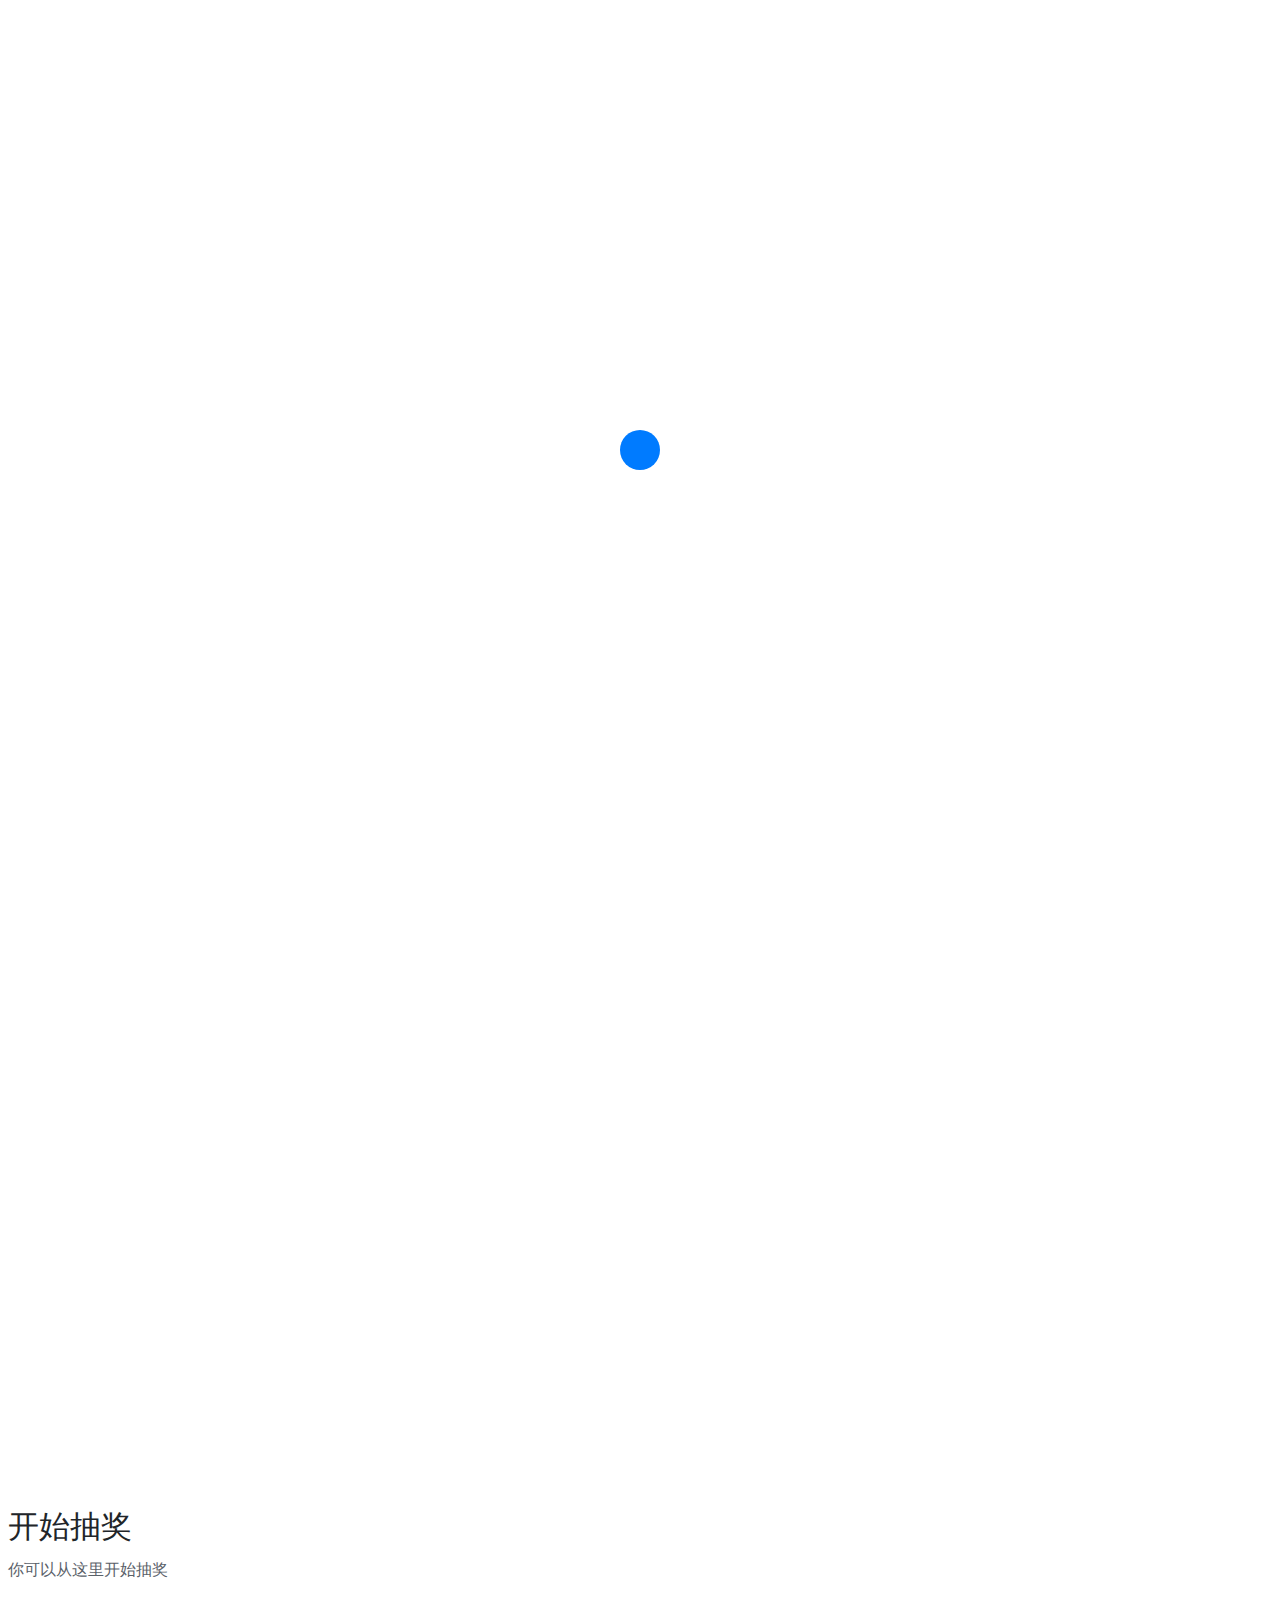
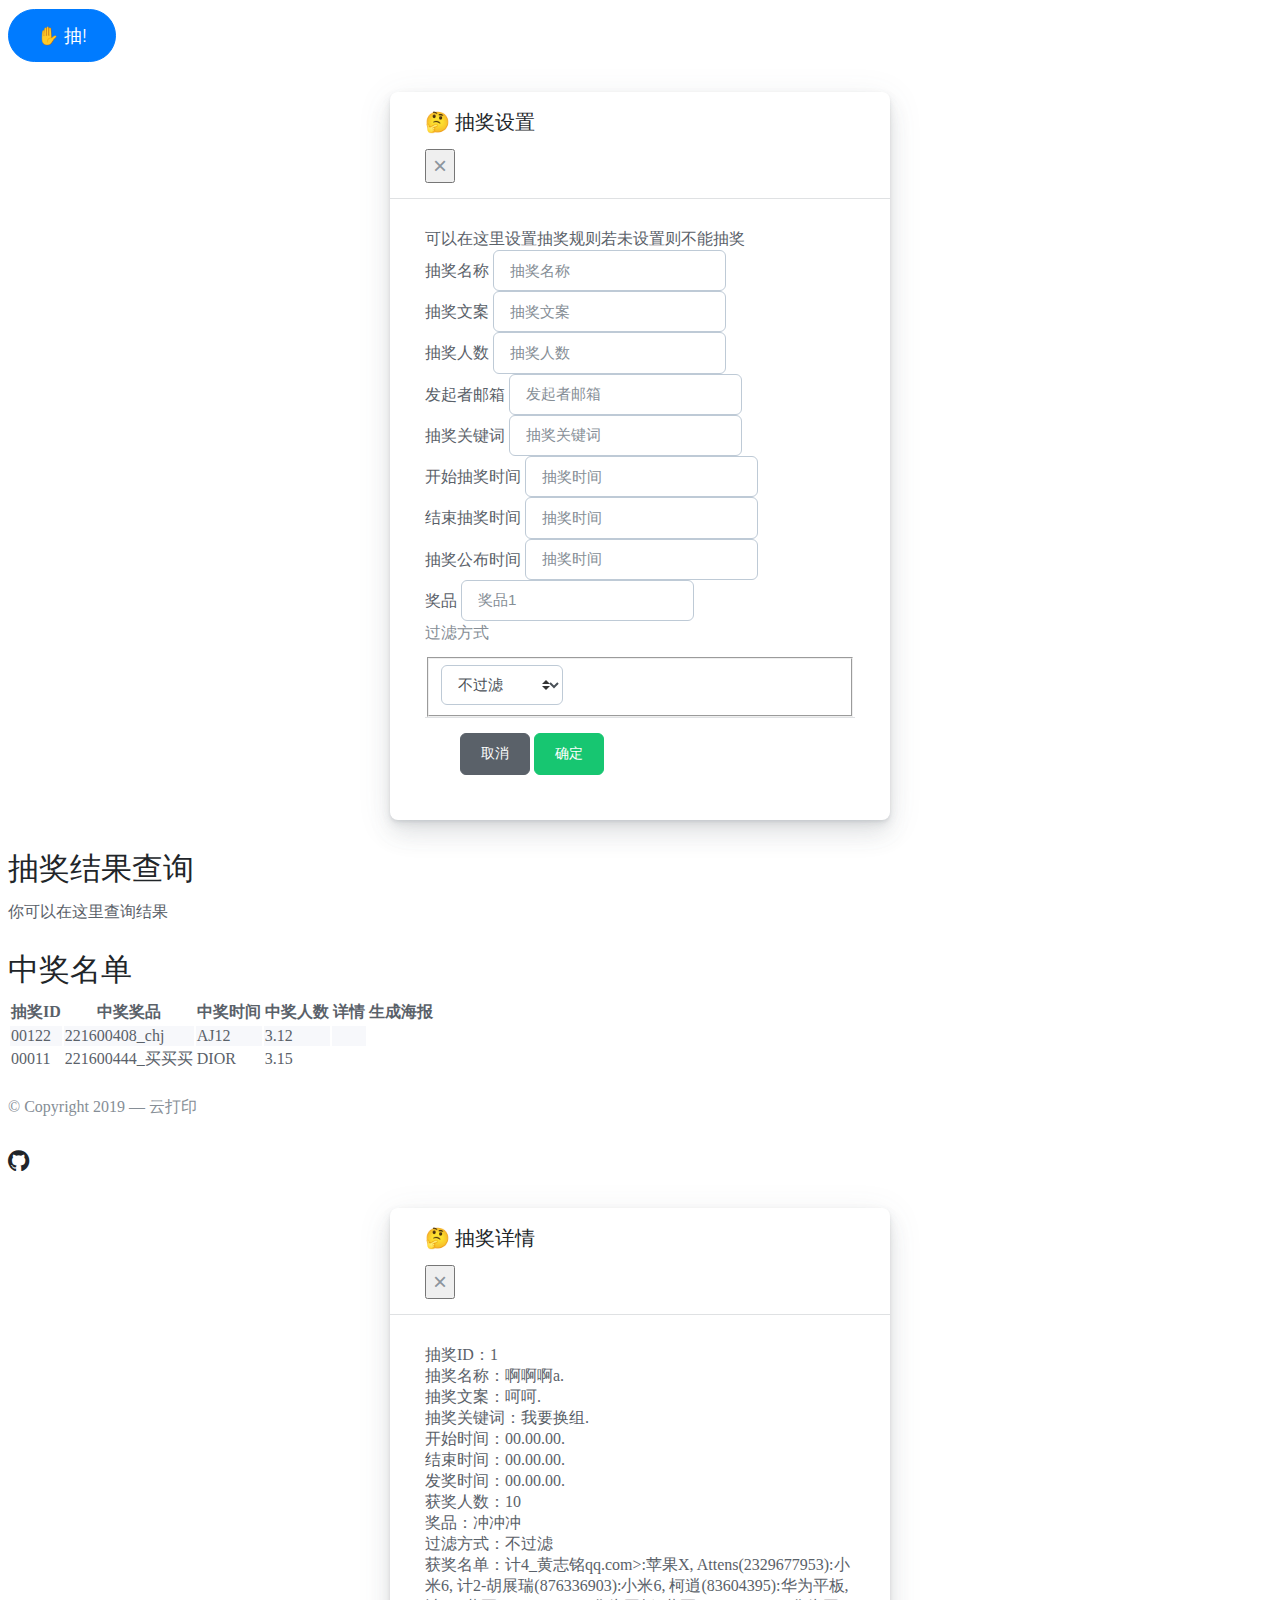
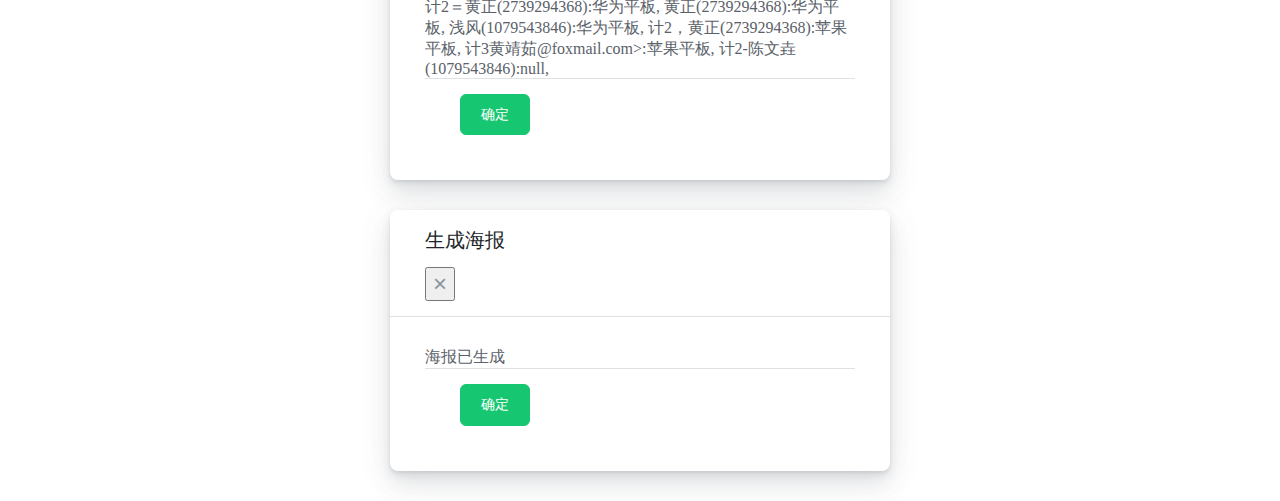
<file: web_core/index1.html>
<!doctype html>
<html class="no-js" lang="en">

<head>
    <meta charset="utf-8">
    <meta http-equiv="x-ua-compatible" content="ie=edge">
    <title>三天之内抽了你</title>
    <meta name="description" content="Elegant UI Toolkit for Professional Web Creatives Based on Bootstrap 4">
    <meta name="viewport" content="width=device-width, initial-scale=1">
    <link rel="stylesheet" href="https://maxcdn.bootstrapcdn.com/bootstrap/4.0.0-beta/css/bootstrap.min.css" integrity="sha384-/Y6pD6FV/Vv2HJnA6t+vslU6fwYXjCFtcEpHbNJ0lyAFsXTsjBbfaDjzALeQsN6M" crossorigin="anonymous">
    <link rel="stylesheet" href="https://maxcdn.bootstrapcdn.com/font-awesome/4.7.0/css/font-awesome.min.css">
    <link rel="stylesheet" href="css/shards.min.css">
    <link rel="stylesheet" href="css/shards-demo.css?v=1.1.0">

</head>

<body>
<div class="loader"><div class="page-loader"></div></div>

<!-- Floating Shards -->
<img src="images/demo/shard-1-5x-3.png" alt="Shard" class="shard">

<!-- Welcome Section -->
<div class="welcome d-flex justify-content-center flex-column">
    <div class="inner-wrapper mt-auto mb-auto">
        <h1 class="slide-in">在线抽奖</h1>
        <p class="slide-in">zai line snap adanvatge</p>
        <div class="action-links slide-in">
          <a href="#" data-scroll-to="#modals" id="scroll-to-content" class="btn btn-primary btn-pill align-self-center mr-2"><i class="fa fa-angellist mr-1"></i> 8说了，开抽</a>
          <!--<a href="#" data-scroll-to="#introduction" id="scroll-to-content" class="btn btn-outline-light btn-pill align-self-center">Learn More</a>-->
        </div>
    </div>
    <div class="product-by">
        <a href="#" target="_blank">
            <p>power BY</p>
            <p>云打印</p>
        </a>
    </div>
</div>


<div style="height: 600px"></div>
        <!-- Modals -->
        <div id="modals" class="container">
            <div class="section-title col-lg-8 col-md-10 ml-auto mr-auto">
                <h3 class="mb-4">开始抽奖</h3>
                <p>你可以从这里开始抽奖</p>
            </div>

            <div class="mb-5">
                <!-- Trigger -->
                <button type="button" class="btn btn-primary btn-pill btn-lg d-table ml-auto mr-auto" data-toggle="modal" data-target="#exampleModal">
                    ✋ 抽!
                </button>

                <!-- Modal Body -->
                <div class="modal fade" id="exampleModal" tabindex="-1" role="dialog" aria-labelledby="exampleModalLabel" aria-hidden="true">
                    <div class="modal-dialog" role="document">
                        <div class="modal-content">
                            <div class="modal-header">
                                <h5 class="modal-title" id="exampleModalLabel">🤔 抽奖设置</h5>
                                <button type="button" class="close" data-dismiss="modal" aria-label="Close">
                                    <span aria-hidden="true">&times;</span>
                                </button>
                            </div>
                            <div class="modal-body">
                                可以在这里设置抽奖规则<strong>若未设置则不能抽奖</strong>
                                <div class="row">
                                    <div class="form-group col-md-6">
                                        <label for="name" class="col-form-label">抽奖名称</label>
                                        <input type="text" class="form-control" id="name" placeholder="抽奖名称">
                                    </div>
                                    <div class="form-group col-md-6">
                                        <label for="document" class="col-form-label">抽奖文案</label>
                                        <input type="text" class="form-control" id="document" placeholder="抽奖文案">
                                    </div>
                                    <div class="form-group col-md-6">
                                        <label for="winnerNum" class="col-form-label">抽奖人数</label>
                                        <input type="text" class="form-control" id="winnerNum" placeholder="抽奖人数">
                                    </div>
                                    <div class="form-group col-md-6">
                                        <label for="email" class="col-form-label">发起者邮箱</label>
                                        <input type="email" class="form-control" id="email" placeholder="发起者邮箱">
                                    </div>
                                    <div class="form-group col-md-6">
                                        <label for="keyWord" class="col-form-label">抽奖关键词</label>
                                        <input type="text" class="form-control" id="keyWord" placeholder="抽奖关键词">
                                    </div>
                                    <div class="form-group col-md-6">
                                        <label for="startTime" class="col-form-label">开始抽奖时间</label>
                                        <input type="text" class="form-control" id="startTime" placeholder="抽奖时间">

                                    </div>
                                    <div class="form-group col-md-6">
                                        <label for="endTime" class="col-form-label">结束抽奖时间</label>
                                        <input type="text" class="form-control" id="endTime" placeholder="抽奖时间">
                                    </div>
                                    <div class="form-group col-md-6">
                                        <label for="resultTime" class="col-form-label">抽奖公布时间</label>
                                        <input type="text" class="form-control" id="resultTime" placeholder="抽奖时间">
                                    </div>
                                    <div class="form-group col-md-8">
                                        <label for="award" class="col-form-label">奖品</label>
                                        <input type="text" class="form-control" id="award" placeholder="奖品1">
                                    </div>

                                    <div class="col-md-6 pl-0 custom-dropdown-example">
                                        <h6 class="text-muted mb-3">过滤方式</h6>
                                        <fieldset>
                                            <select class="custom-select w-100" required id="filterType">
                                                <option value="1">不过滤</option>
                                                <option value="2">普通过滤</option>
                                                <option value="3">深度过滤</option>
                                            </select>
                                        </fieldset>
                                    </div>
                            </div>
                            <div class="modal-footer">
                                <button type="button" class="btn btn-secondary" data-dismiss="modal">取消</button>
                                <button type="button" class="btn btn-success" data-dismiss="modal" id="draw" onclick="draw()">确定</button>
                            </div>
                        </div>
                    </div>
                </div>
            </div>
        </div>



        <!-- Typography -->
        <div id="typography" class="container mb-5">
            <div class="section-title col-lg-8 col-md-10 ml-auto mr-auto">
                <h3 class="mb-4">抽奖结果查询</h3>
                <p>你可以在这里查询结果</p>
            </div>
            <!--<div class="row">-->
                <!--<div class="form-group col-md-6">-->
                    <!--<input type="text" class="form-control" id="id" placeholder="抽奖ID">-->
                    <!--<button>查询</button>-->
                <!--</div>-->
            <div class="example col-md-10 ml-auto mr-auto">
                <h3>中奖名单</h3>
                <table class="table table-striped table-responsive ">
                    <thead>
                    <tr>
                        <th>抽奖ID</th>
                        <th>中奖奖品</th>
                        <th>中奖时间</th>
                        <th>中奖人数</th>
                        <th>详情</th>
                        <th>生成海报</th>
                    </tr>
                    </thead>
                    <tbody id="caxun">
                    <tr>
                        <td>00122</td>
                        <td>
                           221600408_chj
                        </td>
                        <td>AJ12</td>
                        <td>3.12</td>
                        <td></td>
                    </tr>
                    <tr>
                        <td>00011</td>
                        <td>
                            221600444_买买买
                        </td>
                        <td>DIOR</td>
                        <td>3.15</td>
                        <td></td>
                    </tr>

                    </tbody>
                </table>

            </div>
        </div>



    <footer class="main-footer py-5">
        <p class="text-muted text-center small p-0 mb-4">&copy; Copyright 2019 — 云打印</p>
        <div class="social d-table ml-auto mr-auto">

            <a class="github mx-3 h4" href="https://github.com/xiaoshabi2/live-project" target="_blank">
                <i class="fa fa-github"></i>
                <span class="sr-only">View our GitHub Profile</span>
            </a>
        </div>
    </footer>
</div>

<!-- JavaScript -->

        </div>
    </div>

<!-- muban -->

<div class="modal fade" id="exampleModal1" tabindex="-1" role="dialog" aria-labelledby="exampleModalLabel" aria-hidden="true">
    <div class="modal-dialog" role="document">
        <div class="modal-content">
            <div class="modal-header">
                <h5 class="modal-title" id="exampleModalLabel1">🤔 抽奖详情</h5>
                <button type="button" class="close" data-dismiss="modal" aria-label="Close">
                    <span aria-hidden="true">&times;</span>
                </button>
            </div>
            <div class="modal-body" id="XQbrand">
                <strong>抽奖ID：</strong>1<br/>
                <strong>抽奖名称：</strong>啊啊啊a.<br/>
                <strong>抽奖文案：</strong>呵呵.<br/>
                <strong>抽奖关键词：</strong>我要换组.<br/>
                <strong>开始时间：</strong>00.00.00.<br/>
                <strong>结束时间：</strong>00.00.00.<br/>
                <strong>发奖时间：</strong>00.00.00.<br/>
                <strong>获奖人数：</strong>10<br/>
                <strong>奖品：</strong>冲冲冲<br/>
                <strong>过滤方式：</strong>不过滤<br/>
                <strong>获奖名单：</strong>计4_黄志铭qq.com>:苹果X, Attens(2329677953):小米6, 计2-胡展瑞(876336903):小米6, 柯逍(83604395):华为平板, 计2＝黄正(2739294368):华为平板, 黄正(2739294368):华为平板, 浅风(1079543846):华为平板, 计2，黄正(2739294368):苹果平板, 计3黄靖茹@foxmail.com>:苹果平板, 计2-陈文垚(1079543846):null, <br/>
                <div class="modal-footer">
                    <button type="button" class="btn btn-success" data-dismiss="modal" >确定</button>
                </div>
            </div>
        </div>
    </div>
</div>
<div class="modal fade" id="exampleModal2" tabindex="-1" role="dialog" aria-labelledby="exampleModalLabel" aria-hidden="true">
    <div class="modal-dialog" role="document">
        <div class="modal-content">
            <div class="modal-header">
                <h5 class="modal-title" id="exampleModalLabel2">生成海报</h5>
                <button type="button" class="close" data-dismiss="modal" aria-label="Close">
                    <span aria-hidden="true">&times;</span>
                </button>
            </div>
            <div class="modal-body" >
                <strong>海报已生成</strong>
                <div class="modal-footer">
                    <button type="button" class="btn btn-success" data-dismiss="modal"  >确定</button>
                </div>
            </div>
        </div>
    </div>
</div>
<script src="laydate/laydate.js"></script>
<script src="https://code.jquery.com/jquery-3.3.1.min.js"></script>
<script>
    $.ajax({

        url: "http://120.77.32.233/drawluck/drawluck/get/all",
        type: "POST",
        xhrFields: {
            withCredentials: true
        },
        // headers:{
        //     'Access-Control-Allow-Origin': '*'
        // },
        crossDomain: true,
        dataType: 'json',

        success: function (data) {

        },
        error: function (data) {

        },
        complete: function (data) {

            var data1= $.parseJSON( data.responseText );


            // alert(arr);
            var div = document.getElementById("caxun");
            while(div.hasChildNodes()) //当div下还存在子节点时 循环继续'XQ("+data1.data[i].id+","+data1.data[i].name+","+data1.data[i].document+","+data1.data[i].keyWord+","+data1.data[i].startTime+","+data1.data[i].endTime+","+data1.data[i].resultTime+","+data1.data[i].winnerNum+","+data1.data[i].award+","+data1.data[i].filterType+","+data1.data[i].awardResult+")
            {
                div.removeChild(div.firstChild);
            }
//onclick=\"XQ("+data1.data[i].id+",' "+data1.data[i].name+",' "+data1.data[i].documente+",' "+data1.data[i].keyWord+",' "+data1.data[i].startTime+",' "+data1.data[i].endTime+",' "+data1.data[i].resultTime+",' "+data1.data[i].winnerNum+",' "+data1.data[i].award+",' "+data1.data[i].filterType+",' "+data1.data[i].awardResult+" ')\"


            for(i=0;i<data1.data.length;i++) {
                //var temp=data1.data[i].startTime.replace(/\s/g,"");;
                //alert(temp)
                var text ="<tr>\n" +
                    "                        <td>"+data1.data[i].id+"</td>\n" +
                    "                        <td>\n"+data1.data[i].award+
                    "                        </td>\n" +
                    "                        <td>"+data1.data[i].resultTime+"</td>\n" +
                    "                        <td>"+data1.data[i].winnerNum+"</td>\n" +
                    "                        <td><button type='button' class='btn btn-info  btn-sm btn-squared'id='cx"+data1.data[i].id+"'  onclick=XQ("+i+") data-toggle='modal' data-target='#exampleModal1'>详情</button></td>\n" +
                    "                        <td><button type='button' class='btn btn-success  btn-sm btn-squared'id='cx"+data1.data[i].id+"'  onclick=tp("+data1.data[i].id+") data-toggle='modal' data-target='#exampleModal2'>生成海报</button></td>\n" +
                    "                    </tr>"
                $('#caxun').append(text);
            }
            if(data1.code==200){
                //alert("发布成功");
            }
            else {
            }
    }
    });
    lay('#version').html('-v'+ laydate.v);
    //执行一个laydate实例
    laydate.render({
        elem: '#startTime'
        ,type: 'datetime'
    });
    laydate.render({
        elem: '#endTime'
        ,type: 'datetime'
    });
    laydate.render({
        elem: '#resultTime'
        ,type: 'datetime'
    });

    function draw() {


        $.ajax({

            url: "http://120.77.32.233/drawluck/drawluck/draw",
            type: "POST",
            xhrFields: {
                withCredentials: true
            },
            // headers:{
            //     'Access-Control-Allow-Origin': '*'
            // },
            crossDomain: true,
            dataType: 'json',
            data: {
                'email':document.getElementById('email').value,
                'name': document.getElementById('name').value,
                'document': document.getElementById('document').value,
                'keyWord': document.getElementById('keyWord').value,
                // 'startTime': "2022-08-20 17:08:15",
                // 'endTime': "2022-10-29 13:17:48",
                // 'resultTime': "2022-08-29 13:17:48",
                'startTime': document.getElementById('startTime').value,
                'endTime': document.getElementById('endTime').value,
                'resultTime': document.getElementById('resultTime').value,
                'winnerNum': document.getElementById('winnerNum').value.toString(),
                'award': document.getElementById('award').value,
                'filterType': document.getElementById('filterType').value,

            },
            success: function (data) {

            },
            error: function (data) {

            },
            complete: function (data) {
        alert('发布成功');
                $.ajax({

                    url: "http://120.77.32.233/drawluck/drawluck/get/all",
                    type: "POST",
                    xhrFields: {
                        withCredentials: true
                    },
                    // headers:{
                    //     'Access-Control-Allow-Origin': '*'
                    // },
                    crossDomain: true,
                    dataType: 'json',

                    success: function (data) {

                    },
                    error: function (data) {

                    },
                    complete: function (data) {

                        var data1= $.parseJSON( data.responseText );


                        // alert(arr);
                        var div = document.getElementById("caxun");
                        while(div.hasChildNodes()) //当div下还存在子节点时 循环继续'XQ("+data1.data[i].id+","+data1.data[i].name+","+data1.data[i].document+","+data1.data[i].keyWord+","+data1.data[i].startTime+","+data1.data[i].endTime+","+data1.data[i].resultTime+","+data1.data[i].winnerNum+","+data1.data[i].award+","+data1.data[i].filterType+","+data1.data[i].awardResult+")
                        {
                            div.removeChild(div.firstChild);
                        }
//onclick=\"XQ("+data1.data[i].id+",' "+data1.data[i].name+",' "+data1.data[i].documente+",' "+data1.data[i].keyWord+",' "+data1.data[i].startTime+",' "+data1.data[i].endTime+",' "+data1.data[i].resultTime+",' "+data1.data[i].winnerNum+",' "+data1.data[i].award+",' "+data1.data[i].filterType+",' "+data1.data[i].awardResult+" ')\"


                        for(i=0;i<data1.data.length;i++) {
                            //var temp=data1.data[i].startTime.replace(/\s/g,"");;
                            //alert(temp)
                            var text ="<tr>\n" +
                                "                        <td>"+data1.data[i].id+"</td>\n" +
                                "                        <td>\n"+data1.data[i].award+
                                "                        </td>\n" +
                                "                        <td>"+data1.data[i].resultTime+"</td>\n" +
                                "                        <td>"+data1.data[i].winnerNum+"</td>\n" +
                                "                        <td><button type='button' class='btn btn-info  btn-sm btn-squared'id='cx"+data1.data[i].id+"'  onclick=XQ("+i+") data-toggle='modal' data-target='#exampleModal1'>详情</button></td>\n" +
                                "                        <td><button type='button' class='btn btn-success  btn-sm btn-squared'id='cx"+data1.data[i].id+"'  onclick=tp("+data1.data[i].id+") data-toggle='modal' data-target='#exampleModal2'>生成海报</button></td>\n" +
                                "                    </tr>"
                            $('#caxun').append(text);
                        }
                        if(data1.code==200){
                            //alert("发布成功");
                        }
                        else {
                        }
                    }
                });
            }
        });
    }
    function XQ(ix) {

        $.ajax({

            url: "http://120.77.32.233/drawluck/drawluck/get/all",
            type: "POST",
            xhrFields: {
                withCredentials: true
            },
            // headers:{
            //     'Access-Control-Allow-Origin': '*'
            // },
            crossDomain: true,
            dataType: 'json',

            success: function (data) {

            },
            error: function (data) {

            },
            complete: function (data) {

                var data1= $.parseJSON( data.responseText );


                for(i=0;i<data1.data.length;i++) {
                    if (ix == i) {
                        var text = "<strong>抽奖ID：</strong>" + data1.data[i].id + "<br/>\n" +
                            "                <strong>抽奖名称：</strong>" + data1.data[i].name + "<br/>\n" +
                            "                <strong>抽奖文案：</strong>" + data1.data[i].document + "<br/>\n" +
                            "                <strong>抽奖关键词：</strong>" + data1.data[i].keyWord + "<br/>\n" +
                            "                <strong>开始时间：</strong>" + data1.data[i].startTime + "<br/>\n" +
                            "                <strong>结束时间：</strong>" + data1.data[i].endTime + "<br/>\n" +
                            "                <strong>发奖时间：</strong>" + data1.data[i].resultTime + "<br/>\n" +
                            "                <strong>获奖人数：</strong>" + data1.data[i].winnerNum + "<br/>\n" +
                            "                <strong>奖品：</strong>" + data1.data[i].award + "<br/>\n" +
                            "                <strong>过滤方式：</strong>" + data1.data[i].filterType + "<br/>\n" +
                            "                <strong>获奖名单：</strong>" + data1.data[i].awardResult + "<br/>\n" +
                            "       ";
                        document.getElementById('XQbrand').innerHTML=text;
                    }
                }

            }
        });


    }
    function tp(ix) {
        $.ajax({

            url: "http://120.77.32.233/drawluck/drawluck/create/image/"+ix ,
            type: "POST",
            xhrFields: {
                withCredentials: true
            },

            crossDomain: true,
            dataType: 'json',


            success: function (data) {

            },
            error: function (data) {

            },
            complete: function (data) {
                // open('http://120.77.32.233/drawluck/drawluck/image')
                document.location = 'http://120.77.32.233/drawluck/drawluck/image'
            }
        });
    }
</script>
<script src="js/buttons.js"></script>

<script src="js/jquery-3.2.1.min.js" ></script>
<script src="https://cdnjs.cloudflare.com/ajax/libs/popper.js/1.11.0/umd/popper.min.js" integrity="sha384-b/U6ypiBEHpOf/4+1nzFpr53nxSS+GLCkfwBdFNTxtclqqenISfwAzpKaMNFNmj4" crossorigin="anonymous"></script>
<script src="https://maxcdn.bootstrapcdn.com/bootstrap/4.0.0-beta/js/bootstrap.min.js" integrity="sha384-h0AbiXch4ZDo7tp9hKZ4TsHbi047NrKGLO3SEJAg45jXxnGIfYzk4Si90RDIqNm1" crossorigin="anonymous"></script>
<script src="js/shards.min.js"></script>
<script src="js/demo.min.js"></script>

</body>
</html>
</file>
<file: web_core/css/shards-demo.css>
@charset "UTF-8";
/**
 * Shards — Demo Page Adjustments
 */
.loader {
  position: fixed;
  top: 0;
  left: 0;
  right: 0;
  bottom: 0;
  background: #fff;
  z-index: 1500;
  transition: opacity 500ms ease-in-out;
}

.page-loader {
  width: 40px;
  height: 40px;
  margin: auto;
  top: 50%;
  left: 50%;
  position: absolute;
  margin-top: -20px;
  margin-left: -20px;
  background-color: #333;
  background: #007bff;
  border-radius: 100%;
  transition-timing-function: cubic-bezier(0.86, 0, 0.07, 1);
  -webkit-animation: pulse-load 1200ms infinite ease-in-out;
  animation: pulse-load 1200ms infinite ease-in-out;
}

@-webkit-keyframes pulse-load {
  0% {
    -webkit-transform: scale(0);
  }
  100% {
    -webkit-transform: scale(1);
    opacity: 0;
  }
}

@keyframes pulse-load {
  0% {
    -webkit-transform: scale(0);
    transform: scale(0);
  }
  100% {
    -webkit-transform: scale(1);
    transform: scale(1);
    opacity: 0;
  }
}

.fb-share-button > span,
.fb-like > span {
  height: 34px !important;
}

.welcome {
  background: #fff;
  height: 100vh;
  text-align: center;
  overflow: hidden;
  position: relative;
}

.welcome h1 {
  font-size: 6.25rem;
  font-weight: 500;
  letter-spacing: -0.3125rem;
  margin-top: 35vh;
  margin-bottom: 20px;
  color: #1f2429;
}

@media (max-width: 575px) {
  .welcome h1 {
    font-size: 5.90rem;
  }
}

.welcome .inner-wrapper {
  z-index: 1;
}

.welcome .inner-wrapper > p {
  margin-bottom: 20px;
  color: #5f738e;
  transition-delay: 150ms;
}

.welcome .inner-wrapper > .action-links {
  transition-delay: 300ms;
}

.welcome .product-by {
  margin-bottom: 30px;
}

.welcome .product-by a:hover {
  text-decoration: none;
}

.welcome .product-by p {
  font-size: 10px;
  color: #b1b4bd;
  text-transform: uppercase;
  margin: 0;
}

.welcome .product-by img {
  max-width: 180px;
}

.welcome:before, .welcome:after {
  content: '';
  position: absolute;
  width: 50vw;
  height: 80vh;
  -webkit-transform: rotate(-25deg);
          transform: rotate(-25deg);
}

.welcome:before {
  left: -15vw;
  top: -30%;
  background: #fff;
  background: linear-gradient(to right, #e2e7ef 0%, #ffffff 100%);
  filter: progid:DXImageTransform.Microsoft.gradient( startColorstr='#e2e7ef', endColorstr='#ffffff', GradientType=1);
}

@media (max-width: 991px) {
  .welcome:before {
    left: -30%;
  }
}

@media (max-width: 767px) {
  .welcome:before {
    left: -35%;
  }
}

.welcome:after {
  right: -5vw;
  top: -15%;
  background: #ffffff;
  background: linear-gradient(to right, #ffffff 0%, #e2e7ef 100%);
  filter: progid:DXImageTransform.Microsoft.gradient( startColorstr='#ffffff', endColorstr='#e2e7ef', GradientType=1);
}

@media (max-width: 991px) {
  .welcome:after {
    right: -17%;
  }
}

.shard {
  will-change: transform;
  position: absolute;
  left: 50%;
  -webkit-transform: translate(-50%);
          transform: translate(-50%);
  top: 40px;
  z-index: 1;
  width: 280px;
  -webkit-animation: float 7s ease-in-out infinite;
          animation: float 7s ease-in-out infinite;
}

@-webkit-keyframes float {
  0% {
    -webkit-transform: translate(-50%, 0px);
            transform: translate(-50%, 0px);
  }
  50% {
    -webkit-transform: translate(-50%, -20px);
            transform: translate(-50%, -20px);
  }
  100% {
    -webkit-transform: translate(-50%, 0px);
            transform: translate(-50%, 0px);
  }
}

@keyframes float {
  0% {
    -webkit-transform: translate(-50%, 0px);
            transform: translate(-50%, 0px);
  }
  50% {
    -webkit-transform: translate(-50%, -20px);
            transform: translate(-50%, -20px);
  }
  100% {
    -webkit-transform: translate(-50%, 0px);
            transform: translate(-50%, 0px);
  }
}

.page-content {
  position: relative;
  background: #fafafa;
  padding-top: 5.3125rem;
}

.page-content:before {
  content: '';
  height: 500px;
  width: 100%;
  position: absolute;
  top: 0;
  right: 0;
  background: linear-gradient(to bottom, #ffffff 0%, #fafafa 100%);
  filter: progid:DXImageTransform.Microsoft.gradient( startColorstr='#ffffff', endColorstr='#fafafa', GradientType=0);
}

.page-content .color-wrapper {
  float: left;
}

@media (max-width: 575px) {
  .page-content .color-wrapper {
    max-width: 230px;
    margin: 0 auto;
  }
}

.page-content .color {
  padding: 25px 20px;
  text-align: center;
  background: #fff;
  margin-bottom: 30px;
  box-shadow: 0 0 25px rgba(40, 47, 60, 0.05), 0 20px 25px rgba(40, 47, 60, 0.05), 0 3px 4px rgba(40, 47, 60, 0.05);
}

.page-content .color:last-child {
  margin-right: 0;
}

.page-content .color .swatch {
  position: relative;
  border-radius: 50%;
  margin: 0 auto 15px auto;
  width: 110px;
  height: 110px;
}

.page-content .color .title {
  display: inline-block;
  font-family: "Poppins", -apple-system, BlinkMacSystemFont, "Segoe UI", Roboto, "Helvetica Neue", Arial, sans-serif;
  width: 100%;
  font-size: 1rem;
}

.page-content .color .hex-value {
  font-family: "Roboto Mono", Menlo, Monaco, Consolas, "Liberation Mono", "Courier New", monospace;
  color: #8f99ac;
  font-size: 12px;
  text-transform: uppercase;
}

.page-content .content .example {
  margin: 45px 0 60px 0;
}

.page-content .content .example.emphasized {
  padding: 25px 20px;
  background: #fff;
  box-shadow: 0 0 25px rgba(40, 47, 60, 0.05), 0 20px 25px rgba(40, 47, 60, 0.05), 0 3px 4px rgba(40, 47, 60, 0.05);
}

.page-content .content .table {
  background: #fff;
  box-shadow: 0 0 25px rgba(40, 47, 60, 0.05), 0 20px 25px rgba(40, 47, 60, 0.05), 0 3px 4px rgba(40, 47, 60, 0.05);
}

.page-content .content .table td,
.page-content .content .table th {
  padding: 30px 25px;
}

.page-content .content .table th {
  padding: 15px 25px;
  font-size: 11px;
  font-weight: 300;
  text-transform: uppercase;
  line-height: 1;
  color: #9ba4ae;
  border: none;
}

.page-content .content .table tbody td {
  font-size: 0.8125rem;
  vertical-align: middle;
}

.page-content .content .table tbody td h1,
.page-content .content .table tbody td h2,
.page-content .content .table tbody td h3,
.page-content .content .table tbody td h4,
.page-content .content .table tbody td h5,
.page-content .content .table tbody td h6,
.page-content .content .table tbody td p {
  margin: 0;
  line-height: 1;
}

.page-content .content .table tbody td p {
  font-size: 1rem !important;
}

@media (max-width: 767px) {
  .sm-hidden {
    display: none;
  }
}

.ll-image {
  text-indent: -9000px;
}

.hidden {
  opacity: 0;
}

.slide-in {
  will-change: transform;
  opacity: 0;
  -webkit-transform: translateY(50%);
          transform: translateY(50%);
  transition: opacity 850ms cubic-bezier(0.785, 0.135, 0.15, 0.86), -webkit-transform 850ms cubic-bezier(0.785, 0.135, 0.15, 0.86);
  transition: transform 850ms cubic-bezier(0.785, 0.135, 0.15, 0.86), opacity 850ms cubic-bezier(0.785, 0.135, 0.15, 0.86);
  transition: transform 850ms cubic-bezier(0.785, 0.135, 0.15, 0.86), opacity 850ms cubic-bezier(0.785, 0.135, 0.15, 0.86), -webkit-transform 850ms cubic-bezier(0.785, 0.135, 0.15, 0.86);
}

.slide-in.visible {
  -webkit-transform: translateY(0);
          transform: translateY(0);
  opacity: 1;
}

.icons-example .icons-example-wrapper {
  padding: 100px 0;
}

@media (max-width: 850px) {
  .icons-example .icons-example-wrapper {
    min-width: 100%;
  }
}

.icons-example .icons-example-wrapper.material-icons {
  background: #1C1E21;
}

.icons-example .icons-example-wrapper.font-awesome {
  background: #212529;
}

@media (max-width: 1199px) {
  .example-buttons .buttons-wrapper button {
    margin: 0 5px;
  }
}

@media (max-width: 850px) {
  .example-buttons .buttons-wrapper {
    -ms-flex-flow: column !important;
        flex-flow: column !important;
    -ms-flex-flow: wrap;
        flex-flow: wrap;
  }
  .example-buttons .buttons-wrapper button {
    min-width: 30%;
    margin-bottom: 20px;
    -ms-flex: 1;
        flex: 1;
  }
}

@media (max-width: 450px) {
  .example-buttons .buttons-wrapper button {
    min-width: 50%;
  }
}

@media (max-width: 991px) {
  #cards .last {
    display: block !important;
  }
}

@media (max-width: 767px) {
  #cards .card {
    max-width: 350px;
    display: table;
    margin-left: auto;
    margin-right: auto;
  }
}

@media (max-width: 767px) {
  #progress-bars .pb-widths {
    margin-bottom: 1.875rem;
  }
}

@media (max-width: 767px) {
  #popups-popovers .row > div {
    margin-bottom: 1.875rem;
  }
}

@media (max-width: 420px) {
  #popups-popovers button {
    display: block;
    width: 100%;
    margin-bottom: 10px;
  }
}

@media (max-width: 767px) {
  #badges .badge {
    display: table;
    margin-left: auto;
    margin-right: auto;
    margin-bottom: 10px;
    width: 100%;
  }
}

@media (max-width: 767px) {
  #forms .custom-dropdown-example {
    margin-bottom: 1.5rem;
  }
}

@media (max-width: 767px) {
  .custom-controls-example {
    width: 100%;
    max-width: 100%;
    -ms-flex: none;
        flex: none;
    display: block;
    padding: 0 !important;
    margin-bottom: 1.5rem;
  }
  .custom-controls-example:last-child {
    margin-bottom: 0;
  }
}

#documentation {
  border-top: 1px solid #ddd;
}

.footer-cta {
  padding: 100px 0;
}

.main-footer a:hover {
  text-decoration: none;
}
/*# sourceMappingURL=shards-demo.css.map */
</file>
<file: web_core/css/shards.min.css>
@import url(https://fonts.googleapis.com/css?family=Poppins:300,400,500,600|Roboto+Mono);@media (max-width:575px){html{font-size:15px}}body{font-size:1rem;font-weight:300;color:#5a6169;background-color:#fff}a{color:#007bff;text-decoration:none}a:hover{color:#0056b3;text-decoration:underline}b,strong{font-weight:500}h1,h2,h3,h4,h5,h6{margin-top:0;margin-bottom:.5rem}.h1,.h2,.h3,.h4,.h5,.h6,h1,h2,h3,h4,h5,h6{margin-bottom:.75rem;font-family:Poppins,-apple-system,BlinkMacSystemFont,"Segoe UI",Roboto,"Helvetica Neue",Arial,sans-serif;font-weight:400;color:#212529}.h1,h1{font-size:3.052rem;letter-spacing:-.0625rem;line-height:3rem}.h2,h2{font-size:2.441rem;letter-spacing:-.0625rem;line-height:2.25rem}.h3,h3{font-size:1.953rem;line-height:2.25rem}.h4,h4{font-size:1.563rem;line-height:2rem}.h5,h5{font-size:1.25rem;line-height:1.5rem}.h6,h6{font-size:1rem;line-height:1.5rem}p+.h1,p+.h2,p+.h3,p+.h4,p+.h5,p+.h6,p+h1,p+h2,p+h3,p+h4,p+h5,p+h6{margin-top:2.25rem}.lead{line-height:1.875rem}.display-1,.display-2,.display-3,.display-4{margin-bottom:.75rem}.display-1{font-size:7.451rem;line-height:1}.display-2{font-size:5.96rem;line-height:1}.display-3{font-size:4.768rem;line-height:1}.display-4{font-size:3.815rem;line-height:1}p{margin-bottom:1.75rem}hr{margin-top:1.125rem;margin-bottom:1.125rem}.mark,mark{background-color:#fff09e}.blockquote{margin-bottom:.75rem;font-size:1.5rem}.blockquote-footer{font-size:1.125rem}.img-thumbnail{padding:0;border:none;border-radius:.375rem;box-shadow:none}.figure-img{margin-bottom:.75rem}.figure-caption{font-size:1rem}code,kbd,pre,samp{font-family:"Roboto Mono",Menlo,Monaco,Consolas,"Liberation Mono","Courier New",monospace}code{padding:.1875rem .8125rem;font-size:.75rem}kbd{padding:.1875rem .8125rem;font-size:.75rem;border-radius:.625rem;box-shadow:none}pre{margin-bottom:.75rem;font-size:.75rem;color:#212529;line-height:1.375rem}.table{margin-bottom:1.5rem}.table-striped tbody tr:nth-of-type(odd){background-color:#f7f8fb}.table-primary,.table-primary>td,.table-primary>th{background-color:#b8daff}.table-hover .table-primary:hover{background-color:#9fcdff}.table-hover .table-primary:hover>td,.table-hover .table-primary:hover>th{background-color:#9fcdff}.table-secondary,.table-secondary>td,.table-secondary>th{background-color:#d1d3d5}.table-hover .table-secondary:hover{background-color:#c4c6c9}.table-hover .table-secondary:hover>td,.table-hover .table-secondary:hover>th{background-color:#c4c6c9}.table-success,.table-success>td,.table-success>th{background-color:#beefd7}.table-hover .table-success:hover{background-color:#aaeaca}.table-hover .table-success:hover>td,.table-hover .table-success:hover>th{background-color:#aaeaca}.table-info,.table-info>td,.table-info>th{background-color:#b8ebf4}.table-hover .table-info:hover{background-color:#a2e5f1}.table-hover .table-info:hover>td,.table-hover .table-info:hover>th{background-color:#a2e5f1}.table-warning,.table-warning>td,.table-warning>th{background-color:#ffeab8}.table-hover .table-warning:hover{background-color:#ffe29f}.table-hover .table-warning:hover>td,.table-hover .table-warning:hover>th{background-color:#ffe29f}.table-danger,.table-danger>td,.table-danger>th{background-color:#eebec8}.table-hover .table-danger:hover{background-color:#e9aab7}.table-hover .table-danger:hover>td,.table-hover .table-danger:hover>th{background-color:#e9aab7}.table-light,.table-light>td,.table-light>th{background-color:#f9fafb}.table-hover .table-light:hover{background-color:#eaedf1}.table-hover .table-light:hover>td,.table-hover .table-light:hover>th{background-color:#eaedf1}.table-dark,.table-dark>td,.table-dark>th{background-color:#c1c2c3}.table-hover .table-dark:hover{background-color:#b4b5b6}.table-hover .table-dark:hover>td,.table-hover .table-dark:hover>th{background-color:#b4b5b6}.form-control{padding:.664rem 1rem;font-size:.95rem;line-height:1.125rem;color:#495057;border:1px solid #becad6;font-weight:300;border-radius:.375rem;transition:border-color 250ms cubic-bezier(.27,.01,.38,1.06),box-shadow 250ms cubic-bezier(.27,.01,.38,1.06)}.form-control:hover{border-color:#8fa4b8}.form-control:focus{color:#495057;border-color:#007bff;box-shadow:0 .313rem .719rem rgba(0,123,255,.1),0 .156rem .125rem rgba(0,0,0,.06)}.form-control:focus:hover{border-color:#007bff}.form-control::-webkit-input-placeholder{color:#868e96}.form-control:-ms-input-placeholder{color:#868e96}.form-control::placeholder{color:#868e96}.form-control:disabled,.form-control[readonly]{background-color:#f5f6f7}.form-control:disabled:hover,.form-control[readonly]:hover{cursor:not-allowed}select.form-control:hover{cursor:pointer}form .col-form-label,form .col-form-legend,form label{font-size:.95rem}form label:hover{cursor:pointer}.col-form-label{padding-top:calc(.664rem - 1px * 2);padding-bottom:calc(.664rem - 1px * 2)}.col-form-label-lg{padding-top:calc(.75rem - 1px * 2);padding-bottom:calc(.75rem - 1px * 2);font-size:1rem}.col-form-label-sm{padding-top:calc(.35rem - 1px * 2);padding-bottom:calc(.35rem - 1px * 2);font-size:.875rem}.col-form-legend{padding-top:.664rem;padding-bottom:.664rem}.form-control-plaintext{padding-top:.664rem;padding-bottom:.664rem;line-height:1.1;font-weight:300}.form-control-sm{padding:.35rem 1rem;font-size:.875rem;border-radius:.2rem}select.form-control-sm:not([size]):not([multiple]){height:calc(1.575rem + 2px)}.form-control-lg{padding:.75rem 1.75rem;font-size:1rem;border-radius:.5rem}select.form-control-lg:not([size]):not([multiple]){height:calc(2.5rem + 2px)}.form-check.disabled .form-check-label{color:#868e96}.form-check-label{padding-left:1.25rem}.form-check-input{margin-top:.313rem;margin-left:-1.25rem;margin-right:.313rem}.invalid-feedback{display:none;margin-top:.25rem;font-size:.875rem;color:#c4183c}.custom-select.is-valid,.form-control.is-valid,.was-validated .custom-select:valid,.was-validated .form-control:valid{border-color:#17c671;box-shadow:0 5px 11.5px rgba(23,198,113,.1)}.custom-select.is-valid:focus,.form-control.is-valid:focus,.was-validated .custom-select:valid:focus,.was-validated .form-control:valid:focus{box-shadow:0 5px 11.5px rgba(23,198,113,.1),0 1px 1px .1rem rgba(23,198,113,.2)}.custom-select.is-valid:focus:hover,.form-control.is-valid:focus:hover,.was-validated .custom-select:valid:focus:hover,.was-validated .form-control:valid:focus:hover{border-color:#17c671}.form-check-input.is-valid+.form-check-label,.was-validated .form-check-input:valid+.form-check-label{color:#17c671}.custom-control-input.is-valid~.custom-control-indicator,.was-validated .custom-control-input:valid~.custom-control-indicator{background-color:#57eca4;border-color:#2ae68b}.custom-control-input.is-valid~.custom-control-description,.was-validated .custom-control-input:valid~.custom-control-description{color:#17c671}.custom-select.is-valid,.was-validated .custom-select:valid{color:#17c671}.custom-file-input:focus.is-valid~.custom-file-control,.was-validated .custom-file-input:focus:valid~.custom-file-control{box-shadow:0 5px 11.5px rgba(23,198,113,.1),0 1px 1px .1rem rgba(23,198,113,.2)}.custom-file-input.is-valid~.custom-file-control,.was-validated .custom-file-input:valid~.custom-file-control{border-color:#17c671;box-shadow:0 5px 11.5px rgba(23,198,113,.1)}.custom-file-input.is-valid~.custom-file-control::before,.was-validated .custom-file-input:valid~.custom-file-control::before{background-color:#b3f6d5;border-color:#2ae68b;color:#17c671}.custom-file-input.is-valid~.custom-file-control::after,.was-validated .custom-file-input:valid~.custom-file-control::after{color:#17c671}.custom-toggle .custom-control-input:checked.is-valid~.custom-control-indicator,.was-validated .custom-toggle .custom-control-input:checked:valid~.custom-control-indicator{background:#17c671;border-color:transparent}.custom-toggle .custom-control-input:checked.is-valid~.custom-control-indicator:after,.was-validated .custom-toggle .custom-control-input:checked:valid~.custom-control-indicator:after{background:#fff}.custom-toggle .custom-control-input.is-valid~.custom-control-indicator,.was-validated .custom-toggle .custom-control-input:valid~.custom-control-indicator{background:#fff}.custom-toggle .custom-control-input.is-valid~.custom-control-indicator:after,.was-validated .custom-toggle .custom-control-input:valid~.custom-control-indicator:after{background:#eb8c95}.custom-select.is-invalid,.form-control.is-invalid,.was-validated .custom-select:invalid,.was-validated .form-control:invalid{border-color:#c4183c;box-shadow:0 5px 11.5px rgba(196,24,60,.1)}.custom-select.is-invalid:focus,.form-control.is-invalid:focus,.was-validated .custom-select:invalid:focus,.was-validated .form-control:invalid:focus{box-shadow:0 5px 11.5px rgba(196,24,60,.1),0 1px 1px .1rem rgba(196,24,60,.2)}.custom-select.is-invalid:focus:hover,.form-control.is-invalid:focus:hover,.was-validated .custom-select:invalid:focus:hover,.was-validated .form-control:invalid:focus:hover{border-color:#c4183c}.form-check-input.is-invalid+.form-check-label,.was-validated .form-check-input:invalid+.form-check-label{color:#c4183c}.custom-control-input.is-invalid~.custom-control-indicator,.was-validated .custom-control-input:invalid~.custom-control-indicator{background-color:#ea5876;border-color:#e52a51}.custom-control-input.is-invalid~.custom-control-description,.was-validated .custom-control-input:invalid~.custom-control-description{color:#c4183c}.custom-select.is-invalid,.was-validated .custom-select:invalid{color:#c4183c}.custom-file-input:focus.is-invalid~.custom-file-control,.was-validated .custom-file-input:focus:invalid~.custom-file-control{box-shadow:0 5px 11.5px rgba(196,24,60,.1),0 1px 1px .1rem rgba(196,24,60,.2)}.custom-file-input.is-invalid~.custom-file-control,.was-validated .custom-file-input:invalid~.custom-file-control{border-color:#c4183c;box-shadow:0 5px 11.5px rgba(196,24,60,.1)}.custom-file-input.is-invalid~.custom-file-control::before,.was-validated .custom-file-input:invalid~.custom-file-control::before{background-color:#f6b2c0;border-color:#e52a51;color:#c4183c}.custom-file-input.is-invalid~.custom-file-control::after,.was-validated .custom-file-input:invalid~.custom-file-control::after{color:#c4183c}.custom-toggle .custom-control-input:checked.is-invalid~.custom-control-indicator,.was-validated .custom-toggle .custom-control-input:checked:invalid~.custom-control-indicator{background:#17c671;border-color:transparent}.custom-toggle .custom-control-input:checked.is-invalid~.custom-control-indicator:after,.was-validated .custom-toggle .custom-control-input:checked:invalid~.custom-control-indicator:after{background:#fff}.custom-toggle .custom-control-input.is-invalid~.custom-control-indicator,.was-validated .custom-toggle .custom-control-input:invalid~.custom-control-indicator{background:#fff}.custom-toggle .custom-control-input.is-invalid~.custom-control-indicator:after,.was-validated .custom-toggle .custom-control-input:invalid~.custom-control-indicator:after{background:#eb8c95}.btn{font-weight:300;font-family:Poppins,-apple-system,BlinkMacSystemFont,"Segoe UI",Roboto,"Helvetica Neue",Arial,sans-serif;border:1px solid transparent;padding:.75rem 1.25rem;font-size:.875rem;line-height:1.1;border-radius:.375rem;transition:all 250ms cubic-bezier(.27,.01,.38,1.06)}.btn.hover,.btn:hover{cursor:pointer}.btn.disabled,.btn:disabled{box-shadow:none}.btn.btn-squared{border-radius:0}.btn.btn-pill{border-radius:50px}.btn-primary{background-color:#007bff;border-color:#007bff;box-shadow:none;color:#fff}.btn-primary:hover{color:#fff;background-color:#006fe6;border-color:#007bff;box-shadow:0 5px 15px rgba(0,0,0,.05),0 4px 10px rgba(0,123,255,.25)}.btn-primary.focus,.btn-primary:focus{box-shadow:0 0 0 3px rgba(0,123,255,.15),0 3px 15px rgba(0,123,255,.2),0 2px 5px rgba(0,0,0,.1)}.btn-primary.disabled,.btn-primary:disabled{background-color:#007bff;border-color:#007bff;box-shadow:none;cursor:not-allowed}.btn-primary.active,.btn-primary:active,.show>.btn-primary.dropdown-toggle{background-color:#006fe6;background-image:none;border-color:#0062cc;box-shadow:inset 0 .1875rem .625rem 0 #0062cc,inset 0 .0625rem .125rem 0 #0056b3}.btn-secondary{background-color:#5a6169;border-color:#5a6169;box-shadow:none;color:#fff}.btn-secondary:hover{color:#fff;background-color:#4e545b;border-color:#5a6169;box-shadow:0 5px 15px rgba(0,0,0,.05),0 4px 10px rgba(90,97,105,.25)}.btn-secondary.focus,.btn-secondary:focus{box-shadow:0 0 0 3px rgba(90,97,105,.15),0 3px 15px rgba(90,97,105,.2),0 2px 5px rgba(0,0,0,.1)}.btn-secondary.disabled,.btn-secondary:disabled{background-color:#5a6169;border-color:#5a6169;box-shadow:none;cursor:not-allowed}.btn-secondary.active,.btn-secondary:active,.show>.btn-secondary.dropdown-toggle{background-color:#4e545b;background-image:none;border-color:#42484e;box-shadow:inset 0 .1875rem .625rem 0 #42484e,inset 0 .0625rem .125rem 0 #373b40}.btn-success{background-color:#17c671;border-color:#17c671;box-shadow:none;color:#fff}.btn-success:hover{color:#fff;background-color:#14af64;border-color:#17c671;box-shadow:0 5px 15px rgba(0,0,0,.05),0 4px 10px rgba(23,198,113,.25)}.btn-success.focus,.btn-success:focus{box-shadow:0 0 0 3px rgba(23,198,113,.15),0 3px 15px rgba(23,198,113,.2),0 2px 5px rgba(0,0,0,.1)}.btn-success.disabled,.btn-success:disabled{background-color:#17c671;border-color:#17c671;box-shadow:none;cursor:not-allowed}.btn-success.active,.btn-success:active,.show>.btn-success.dropdown-toggle{background-color:#14af64;background-image:none;border-color:#129857;box-shadow:inset 0 .1875rem .625rem 0 #129857,inset 0 .0625rem .125rem 0 #0f814a}.btn-info{background-color:#00b8d8;border-color:#00b8d8;box-shadow:none;color:#fff}.btn-info:hover{color:#fff;background-color:#00a2bf;border-color:#00b8d8;box-shadow:0 5px 15px rgba(0,0,0,.05),0 4px 10px rgba(0,184,216,.25)}.btn-info.focus,.btn-info:focus{box-shadow:0 0 0 3px rgba(0,184,216,.15),0 3px 15px rgba(0,184,216,.2),0 2px 5px rgba(0,0,0,.1)}.btn-info.disabled,.btn-info:disabled{background-color:#00b8d8;border-color:#00b8d8;box-shadow:none;cursor:not-allowed}.btn-info.active,.btn-info:active,.show>.btn-info.dropdown-toggle{background-color:#00a2bf;background-image:none;border-color:#008da5;box-shadow:inset 0 .1875rem .625rem 0 #008da5,inset 0 .0625rem .125rem 0 #00778c}.btn-warning{background-color:#ffb400;border-color:#ffb400;box-shadow:none;color:#000}.btn-warning:hover{color:#000;background-color:#e6a200;border-color:#ffb400;box-shadow:0 5px 15px rgba(0,0,0,.05),0 4px 10px rgba(255,180,0,.25)}.btn-warning.focus,.btn-warning:focus{box-shadow:0 0 0 3px rgba(255,180,0,.15),0 3px 15px rgba(255,180,0,.2),0 2px 5px rgba(0,0,0,.1)}.btn-warning.disabled,.btn-warning:disabled{background-color:#ffb400;border-color:#ffb400;box-shadow:none;cursor:not-allowed}.btn-warning.active,.btn-warning:active,.show>.btn-warning.dropdown-toggle{background-color:#e6a200;background-image:none;border-color:#cc9000;box-shadow:inset 0 .1875rem .625rem 0 #cc9000,inset 0 .0625rem .125rem 0 #b37e00}.btn-danger{background-color:#c4183c;border-color:#c4183c;box-shadow:none;color:#fff}.btn-danger:hover{color:#fff;background-color:#ad1535;border-color:#c4183c;box-shadow:0 5px 15px rgba(0,0,0,.05),0 4px 10px rgba(196,24,60,.25)}.btn-danger.focus,.btn-danger:focus{box-shadow:0 0 0 3px rgba(196,24,60,.15),0 3px 15px rgba(196,24,60,.2),0 2px 5px rgba(0,0,0,.1)}.btn-danger.disabled,.btn-danger:disabled{background-color:#c4183c;border-color:#c4183c;box-shadow:none;cursor:not-allowed}.btn-danger.active,.btn-danger:active,.show>.btn-danger.dropdown-toggle{background-color:#ad1535;background-image:none;border-color:#97122e;box-shadow:inset 0 .1875rem .625rem 0 #97122e,inset 0 .0625rem .125rem 0 #801027}.btn-light{background-color:#e9ecef;border-color:#e9ecef;box-shadow:none;color:#3b4651}.btn-light:hover{color:#3b4651;background-color:#dadfe4;border-color:#e9ecef;box-shadow:0 5px 15px rgba(0,0,0,.05),0 4px 10px rgba(233,236,239,.25)}.btn-light.focus,.btn-light:focus{box-shadow:0 0 0 3px rgba(233,236,239,.15),0 3px 15px rgba(233,236,239,.2),0 2px 5px rgba(0,0,0,.1)}.btn-light.disabled,.btn-light:disabled{background-color:#e9ecef;border-color:#e9ecef;box-shadow:none;cursor:not-allowed}.btn-light.active,.btn-light:active,.show>.btn-light.dropdown-toggle{background-color:#dadfe4;background-image:none;border-color:#cbd3da;box-shadow:inset 0 .1875rem .625rem 0 #cbd3da,inset 0 .0625rem .125rem 0 #bdc6cf}.btn-dark{background-color:#212529;border-color:#212529;box-shadow:none;color:#fff}.btn-dark:hover{color:#fff;background-color:#16181b;border-color:#212529;box-shadow:0 5px 15px rgba(0,0,0,.05),0 4px 10px rgba(33,37,41,.25)}.btn-dark.focus,.btn-dark:focus{box-shadow:0 0 0 3px rgba(33,37,41,.15),0 3px 15px rgba(33,37,41,.2),0 2px 5px rgba(0,0,0,.1)}.btn-dark.disabled,.btn-dark:disabled{background-color:#212529;border-color:#212529;box-shadow:none;cursor:not-allowed}.btn-dark.active,.btn-dark:active,.show>.btn-dark.dropdown-toggle{background-color:#16181b;background-image:none;border-color:#0a0c0d;box-shadow:inset 0 .1875rem .625rem 0 #0a0c0d,inset 0 .0625rem .125rem 0 #000}.btn-white{background-color:#fff;border-color:#fff;box-shadow:none;color:#595959}.btn-white:hover{color:#595959;background-color:#f2f2f2;border-color:#fff;box-shadow:0 5px 15px rgba(0,0,0,.05),0 4px 10px rgba(255,255,255,.25)}.btn-white.focus,.btn-white:focus{box-shadow:0 0 0 3px rgba(255,255,255,.15),0 3px 15px rgba(255,255,255,.2),0 2px 5px rgba(0,0,0,.1)}.btn-white.disabled,.btn-white:disabled{background-color:#fff;border-color:#fff;box-shadow:none;cursor:not-allowed}.btn-white.active,.btn-white:active,.show>.btn-white.dropdown-toggle{background-color:#f2f2f2;background-image:none;border-color:#e6e6e6;box-shadow:inset 0 .1875rem .625rem 0 #e6e6e6,inset 0 .0625rem .125rem 0 #d9d9d9}.btn-black{background-color:#000;border-color:#000;box-shadow:none;color:#fff}.btn-black:hover{color:#fff;background-color:#000;border-color:#000;box-shadow:0 5px 15px rgba(0,0,0,.05),0 4px 10px rgba(0,0,0,.25)}.btn-black.focus,.btn-black:focus{box-shadow:0 0 0 3px rgba(0,0,0,.15),0 3px 15px rgba(0,0,0,.2),0 2px 5px rgba(0,0,0,.1)}.btn-black.disabled,.btn-black:disabled{background-color:#000;border-color:#000;box-shadow:none;cursor:not-allowed}.btn-black.active,.btn-black:active,.show>.btn-black.dropdown-toggle{background-color:#000;background-image:none;border-color:#000;box-shadow:inset 0 .1875rem .625rem 0 #000,inset 0 .0625rem .125rem 0 #000}.btn-outline-primary{background-color:transparent;background-image:none;border-color:#007bff}.btn-outline-primary:hover{background-color:#007bff;border-color:#007bff;box-shadow:0 5px 15px rgba(0,0,0,.05),0 4px 10px rgba(0,123,255,.25);color:#fff}.btn-outline-primary.focus,.btn-outline-primary:focus{box-shadow:0 0 0 3px rgba(0,123,255,.15),0 3px 15px rgba(0,123,255,.2),0 2px 5px rgba(0,0,0,.1)}.btn-outline-primary.disabled,.btn-outline-primary:disabled{color:#007bff;background-color:transparent;box-shadow:none}.btn-outline-primary.active,.btn-outline-primary:active,.show>.btn-outline-primary.dropdown-toggle{color:#fff;background-color:#007bff;border-color:#007bff}.btn-outline-secondary{background-color:transparent;background-image:none;border-color:#5a6169}.btn-outline-secondary:hover{background-color:#5a6169;border-color:#5a6169;box-shadow:0 5px 15px rgba(0,0,0,.05),0 4px 10px rgba(90,97,105,.25);color:#fff}.btn-outline-secondary.focus,.btn-outline-secondary:focus{box-shadow:0 0 0 3px rgba(90,97,105,.15),0 3px 15px rgba(90,97,105,.2),0 2px 5px rgba(0,0,0,.1)}.btn-outline-secondary.disabled,.btn-outline-secondary:disabled{color:#5a6169;background-color:transparent;box-shadow:none}.btn-outline-secondary.active,.btn-outline-secondary:active,.show>.btn-outline-secondary.dropdown-toggle{color:#fff;background-color:#5a6169;border-color:#5a6169}.btn-outline-success{background-color:transparent;background-image:none;border-color:#17c671}.btn-outline-success:hover{background-color:#17c671;border-color:#17c671;box-shadow:0 5px 15px rgba(0,0,0,.05),0 4px 10px rgba(23,198,113,.25);color:#fff}.btn-outline-success.focus,.btn-outline-success:focus{box-shadow:0 0 0 3px rgba(23,198,113,.15),0 3px 15px rgba(23,198,113,.2),0 2px 5px rgba(0,0,0,.1)}.btn-outline-success.disabled,.btn-outline-success:disabled{color:#17c671;background-color:transparent;box-shadow:none}.btn-outline-success.active,.btn-outline-success:active,.show>.btn-outline-success.dropdown-toggle{color:#fff;background-color:#17c671;border-color:#17c671}.btn-outline-info{background-color:transparent;background-image:none;border-color:#00b8d8}.btn-outline-info:hover{background-color:#00b8d8;border-color:#00b8d8;box-shadow:0 5px 15px rgba(0,0,0,.05),0 4px 10px rgba(0,184,216,.25);color:#fff}.btn-outline-info.focus,.btn-outline-info:focus{box-shadow:0 0 0 3px rgba(0,184,216,.15),0 3px 15px rgba(0,184,216,.2),0 2px 5px rgba(0,0,0,.1)}.btn-outline-info.disabled,.btn-outline-info:disabled{color:#00b8d8;background-color:transparent;box-shadow:none}.btn-outline-info.active,.btn-outline-info:active,.show>.btn-outline-info.dropdown-toggle{color:#fff;background-color:#00b8d8;border-color:#00b8d8}.btn-outline-warning{background-color:transparent;background-image:none;border-color:#ffb400}.btn-outline-warning:hover{background-color:#ffb400;border-color:#ffb400;box-shadow:0 5px 15px rgba(0,0,0,.05),0 4px 10px rgba(255,180,0,.25);color:#000}.btn-outline-warning.focus,.btn-outline-warning:focus{box-shadow:0 0 0 3px rgba(255,180,0,.15),0 3px 15px rgba(255,180,0,.2),0 2px 5px rgba(0,0,0,.1)}.btn-outline-warning.disabled,.btn-outline-warning:disabled{color:#ffb400;background-color:transparent;box-shadow:none}.btn-outline-warning.active,.btn-outline-warning:active,.show>.btn-outline-warning.dropdown-toggle{color:#fff;background-color:#ffb400;border-color:#ffb400}.btn-outline-danger{background-color:transparent;background-image:none;border-color:#c4183c}.btn-outline-danger:hover{background-color:#c4183c;border-color:#c4183c;box-shadow:0 5px 15px rgba(0,0,0,.05),0 4px 10px rgba(196,24,60,.25);color:#fff}.btn-outline-danger.focus,.btn-outline-danger:focus{box-shadow:0 0 0 3px rgba(196,24,60,.15),0 3px 15px rgba(196,24,60,.2),0 2px 5px rgba(0,0,0,.1)}.btn-outline-danger.disabled,.btn-outline-danger:disabled{color:#c4183c;background-color:transparent;box-shadow:none}.btn-outline-danger.active,.btn-outline-danger:active,.show>.btn-outline-danger.dropdown-toggle{color:#fff;background-color:#c4183c;border-color:#c4183c}.btn-outline-light{background-color:transparent;background-image:none;border-color:#e9ecef;color:#3b4651}.btn-outline-light:hover{background-color:#e9ecef;border-color:#e9ecef;box-shadow:0 5px 15px rgba(0,0,0,.05),0 4px 10px rgba(233,236,239,.25);color:#3b4651}.btn-outline-light.focus,.btn-outline-light:focus{box-shadow:0 0 0 3px rgba(233,236,239,.15),0 3px 15px rgba(233,236,239,.2),0 2px 5px rgba(0,0,0,.1)}.btn-outline-light.disabled,.btn-outline-light:disabled{color:#e9ecef;background-color:transparent;box-shadow:none}.btn-outline-light.active,.btn-outline-light:active,.show>.btn-outline-light.dropdown-toggle{color:#fff;background-color:#e9ecef;border-color:#e9ecef;color:#3b4651}.btn-outline-dark{background-color:transparent;background-image:none;border-color:#212529}.btn-outline-dark:hover{background-color:#212529;border-color:#212529;box-shadow:0 5px 15px rgba(0,0,0,.05),0 4px 10px rgba(33,37,41,.25);color:#fff}.btn-outline-dark.focus,.btn-outline-dark:focus{box-shadow:0 0 0 3px rgba(33,37,41,.15),0 3px 15px rgba(33,37,41,.2),0 2px 5px rgba(0,0,0,.1)}.btn-outline-dark.disabled,.btn-outline-dark:disabled{color:#212529;background-color:transparent;box-shadow:none}.btn-outline-dark.active,.btn-outline-dark:active,.show>.btn-outline-dark.dropdown-toggle{color:#fff;background-color:#212529;border-color:#212529}.btn-outline-white{background-color:transparent;background-image:none;border-color:#fff;color:#fff}.btn-outline-white:hover{background-color:#fff;border-color:#fff;box-shadow:0 5px 15px rgba(0,0,0,.05),0 4px 10px rgba(255,255,255,.25);color:#595959}.btn-outline-white.focus,.btn-outline-white:focus{box-shadow:0 0 0 3px rgba(255,255,255,.15),0 3px 15px rgba(255,255,255,.2),0 2px 5px rgba(0,0,0,.1)}.btn-outline-white.disabled,.btn-outline-white:disabled{color:#fff;background-color:transparent;box-shadow:none}.btn-outline-white.active,.btn-outline-white:active,.show>.btn-outline-white.dropdown-toggle{color:#fff;background-color:#fff;border-color:#fff}.btn-outline-white:active{color:#595959}.btn-outline-black{background-color:transparent;background-image:none;border-color:#000;color:#000}.btn-outline-black:hover{background-color:#000;border-color:#000;box-shadow:0 5px 15px rgba(0,0,0,.05),0 4px 10px rgba(0,0,0,.25);color:#fff}.btn-outline-black.focus,.btn-outline-black:focus{box-shadow:0 0 0 3px rgba(0,0,0,.15),0 3px 15px rgba(0,0,0,.2),0 2px 5px rgba(0,0,0,.1)}.btn-outline-black.disabled,.btn-outline-black:disabled{color:#000;background-color:transparent;box-shadow:none}.btn-outline-black.active,.btn-outline-black:active,.show>.btn-outline-black.dropdown-toggle{color:#000;background-color:#000;border-color:#000}.btn-outline-black:active{color:#fff}.btn-link{font-weight:300;color:#007bff}.btn-link:focus,.btn-link:hover{color:#0056b3;text-decoration:underline}.btn-link:disabled{color:#868e96}.btn-group-lg>.btn,.btn-lg{padding:.75rem 1.75rem;font-size:1.125rem;line-height:1.5;border-radius:.5rem}.btn-group-sm>.btn,.btn-sm{padding:.35rem 1rem;font-size:.75rem;line-height:1.5;border-radius:.2rem}.btn-block+.btn-block{margin-top:.5rem}.fade{transition:opacity .2s ease-in-out}.collapsing{transition:height 350ms ease-in-out}i.material-icons{font-size:inherit;position:relative;top:2px}.dropdown-menu{min-width:10rem;padding:.5rem 0;margin:0 0 0;font-size:1rem;color:#5a6169;border:1px solid rgba(0,0,0,.05);border-radius:.375rem;box-shadow:0 .5rem 4rem rgba(0,0,0,.11),0 10px 20px rgba(0,0,0,.05),0 2px 3px rgba(0,0,0,.06)}.dropdown-divider{height:0;margin:.75rem 0;overflow:hidden;border-top:1px solid #e9ecef}.dropdown-item{padding:.5rem 1.25rem;font-weight:300;color:#212529;font-size:.9375rem;transition:background-color 250ms cubic-bezier(.27,.01,.38,1.06),color 250ms cubic-bezier(.27,.01,.38,1.06)}.dropdown-item:focus,.dropdown-item:hover{color:#16181b;background-color:#eceeef}.dropdown-item.active,.dropdown-item:active{color:#16181b;background-color:#c3c7cc}.dropdown-item.disabled,.dropdown-item:disabled{color:#868e96}.dropdown-header{padding:.5rem 1.25rem;font-size:.875rem;color:#868e96}.btn+.dropdown-toggle-split{padding-right:.75rem;padding-left:.75rem}.btn-group-sm>.btn+.dropdown-toggle-split,.btn-sm+.dropdown-toggle-split{padding-right:.75rem;padding-left:.75rem}.btn-group-lg>.btn+.dropdown-toggle-split,.btn-lg+.dropdown-toggle-split{padding-right:1.3125rem;padding-left:1.3125rem}.btn-group.show .dropdown-toggle{box-shadow:inset 0 3px 5px rgba(0,0,0,.125)}.input-group[class*=with-addon-icon]{position:relative}.input-group[class*=with-addon-icon] .input-group-addon{position:absolute;background:0 0;border:none;z-index:100}.input-group[class*=with-addon-icon] .form-control{border-radius:.375rem}.input-group.with-addon-icon-left .form-control{padding-left:40px}.input-group.with-addon-icon-left .input-group-addon{left:0}.input-group.with-addon-icon-right .form-control{padding-right:40px}.input-group.with-addon-icon-right .input-group-addon{right:0}.input-group-addon{padding:12px 14px;font-weight:300;line-height:1.1;color:#abb6bf;background-color:#f9fafb;border:1px solid #becad6;border-radius:.375rem}.input-group-addon.form-control-sm{padding:.35rem 1rem;font-size:.875rem;border-radius:.2rem}.input-group-addon.form-control-lg{padding:.75rem 1.75rem;font-size:1rem;border-radius:.5rem}.input-group-addon.with-icon{background:#fff}.input-group-addon i.material-icons{top:0}.input-group-btn>.btn+.btn{margin-left:-1px}.input-group-btn:not(:last-child)>.btn,.input-group-btn:not(:last-child)>.btn-group{margin-right:-1px}.input-group-btn:not(:first-child)>.btn,.input-group-btn:not(:first-child)>.btn-group{margin-left:-1px}.custom-control{min-height:1.5rem;padding-left:1.688rem}.custom-control .custom-control-description{transition:color 250ms cubic-bezier(.27,.01,.38,1.06)}.custom-control:hover{cursor:pointer}.custom-control-input:checked~.custom-control-indicator{color:#fff;background-color:#007bff;border-color:transparent;box-shadow:none}.custom-control-input:focus~.custom-control-indicator{box-shadow:none}.custom-control-input:active~.custom-control-indicator{color:#fff;background-color:#b3d7ff;box-shadow:none}.custom-control-input:disabled~.custom-control-indicator{background-color:#e9ecef}.custom-control-input:disabled~.custom-control-description{color:#868e96}.custom-control-indicator{top:.1875rem;width:1.125rem;height:1.125rem;background-color:#fff;border:1px solid #becad6;transition:all 250ms cubic-bezier(.27,.01,.38,1.06)}.custom-checkbox .custom-control-indicator{border-radius:2px}.custom-checkbox .custom-control-indicator:after{content:'';position:absolute;top:2px;left:6px;width:5px;height:11px;opacity:0;-webkit-transform:rotate(45deg) scale(0);transform:rotate(45deg) scale(0);border-right:2px solid #fff;border-bottom:2px solid #fff;transition:all 250ms cubic-bezier(.27,.01,.38,1.06);transition-delay:.1s}.custom-checkbox .custom-control-input:checked~.custom-control-indicator{background-image:none}.custom-checkbox .custom-control-input:checked~.custom-control-indicator:after{opacity:1;-webkit-transform:rotate(45deg) scale(1);transform:rotate(45deg) scale(1)}.custom-checkbox .custom-control-input:indeterminate~.custom-control-indicator{background-color:#007bff;box-shadow:none}.custom-checkbox .custom-control-input:focus~.custom-control-indicator{box-shadow:0 .313rem .719rem rgba(0,123,255,.1),0 .156rem .125rem rgba(0,0,0,.06)}.custom-checkbox .custom-control-input:disabled~.custom-control-indicator{border-color:#becad6}.custom-checkbox .custom-control-input:disabled~.custom-control-indicator:after{border-color:#a8aeb4}.custom-radio .custom-control-indicator{border-radius:50%}.custom-radio .custom-control-indicator:after{content:'';position:absolute;border-radius:50%;background:#fff;width:1.125rem;height:1.125rem;top:-1px;left:-1px;opacity:0;-webkit-transform:scale(0);transform:scale(0);transition:all 250ms cubic-bezier(.27,.01,.38,1.06);transition-delay:.1s}.custom-radio .custom-control-input:checked~.custom-control-indicator{background-image:none}.custom-radio .custom-control-input:checked~.custom-control-indicator:after{opacity:1;-webkit-transform:scale(.4);transform:scale(.4)}.custom-radio .custom-control-input:focus~.custom-control-indicator{box-shadow:0 .313rem .719rem rgba(0,123,255,.1),0 .156rem .125rem rgba(0,0,0,.06)}.custom-radio .custom-control-input:disabled~.custom-control-indicator{border-color:#becad6}.custom-radio .custom-control-input:disabled~.custom-control-indicator:after{background:#a8aeb4}.custom-controls-stacked .custom-control{margin-bottom:.25rem}.custom-select{height:calc(2.428rem + 2px);padding:.375rem 1.75rem .375rem .75rem;line-height:1.1;color:#495057;font-size:.95rem;font-weight:300;background:#fff url("data:image/svg+xml;charset=utf8,%3Csvg xmlns='http://www.w3.org/2000/svg' viewBox='0 0 4 5'%3E%3Cpath fill='%23333' d='M2 0L0 2h4zm0 5L0 3h4z'/%3E%3C/svg%3E") no-repeat right .75rem center;background-size:8px 10px;border:1px solid #becad6;transition:border-color 250ms cubic-bezier(.27,.01,.38,1.06),box-shadow 250ms cubic-bezier(.27,.01,.38,1.06);border-radius:.375rem}.custom-select:hover{border-color:#8fa4b8}.custom-select:focus{color:#495057;border-color:#007bff;box-shadow:0 .313rem .719rem rgba(0,123,255,.1),0 .156rem .125rem rgba(0,0,0,.06)}.custom-select:focus:hover{border-color:#007bff}.custom-select:focus{border-color:#007bff;box-shadow:0 .313rem .719rem rgba(0,123,255,.1),0 .156rem .125rem rgba(0,0,0,.06)}.custom-select:focus::-ms-value{color:#495057;background-color:#fff}.custom-select:disabled{color:#868e96;background-color:#e9ecef}.custom-select:hover{cursor:pointer;border-color:#8fa4b8}.custom-select-sm{height:calc(1.575rem + 2px);padding-top:.375rem;padding-bottom:.375rem;font-size:75%}.custom-file{height:calc(2.428rem + 2px);font-size:.95rem;transition:border-color 250ms cubic-bezier(.27,.01,.38,1.06),box-shadow 250ms cubic-bezier(.27,.01,.38,1.06)}.custom-file-input{min-width:14rem;height:calc(2.428rem + 2px)}.custom-file-input:focus~.custom-file-control{color:#495057;border-color:#007bff;box-shadow:0 .313rem .719rem rgba(0,123,255,.1),0 .156rem .125rem rgba(0,0,0,.06)}.custom-file-input:focus~.custom-file-control:before{color:#007bff;background:#e6f2ff;border-color:#007bff}.custom-file-input:focus~.custom-file-control:hover{border-color:#007bff}.custom-file-input:hover{cursor:pointer}.custom-file-input:hover~.custom-file-control,.custom-file-input:hover~.custom-file-control:before{border-color:#8fa4b8}.custom-file-input:disabled+.custom-file-control{color:#868e96;background-color:#f8f9fa}.custom-file-control{height:calc(2.428rem + 2px);padding:.5rem 1rem;line-height:1.5;color:#495057;font-weight:300;background-color:#fff;border:1px solid #becad6;transition:box-shadow 250ms cubic-bezier(.27,.01,.38,1.06),border-color 250ms cubic-bezier(.27,.01,.38,1.06);border-radius:.375rem}.custom-file-control::before{top:-1px;right:-1px;bottom:-1px;height:calc(2.428rem + 2px);padding:.5rem 1rem;line-height:1.5;color:#495057;background-color:#e9ecef;border:1px solid #becad6;border-radius:0 .375rem .375rem 0;transition:background 250ms cubic-bezier(.27,.01,.38,1.06),color 250ms cubic-bezier(.27,.01,.38,1.06),border-color 250ms cubic-bezier(.27,.01,.38,1.06)}.custom-toggle{padding-left:60px}.custom-toggle .custom-control-indicator{position:absolute;top:0;left:0;width:50px;height:28px;background:#fff;display:block;border-radius:100px;border:1px solid #becad6}.custom-toggle .custom-control-indicator:hover{cursor:pointer}.custom-toggle .custom-control-indicator:after{content:'';position:absolute;top:3px;left:3px;width:20px;height:20px;background:#becad6;border-radius:100px;transition:.3s}.custom-toggle .custom-control-input:disabled:active+.custom-control-indicator:after{width:20px}.custom-toggle .custom-control-input:disabled:active+.custom-control-indicator,.custom-toggle .custom-control-input:disabled:checked+.custom-control-indicator{background-color:#e9ecef}.custom-toggle .custom-control-input:active+.custom-control-indicator{background-color:#fff}.custom-toggle .custom-control-input:checked+.custom-control-indicator{background:#17c671}.custom-toggle .custom-control-input:checked+.custom-control-indicator:after{background:#fff}.custom-toggle .custom-control-input:checked+.custom-control-indicator:after{left:calc(100% - 3px);-webkit-transform:translateX(-100%);transform:translateX(-100%)}.custom-toggle .custom-control-input:active+.custom-control-indicator:after{width:26px}.custom-toggle .custom-control-input:disabled:checked+.custom-control-indicator{border-color:#becad6}.custom-toggle .custom-control-input:disabled:checked+.custom-control-indicator:after{background:#becad6}.custom-slider-input{display:none}.nav{font-size:.875rem;font-family:Poppins,-apple-system,BlinkMacSystemFont,"Segoe UI",Roboto,"Helvetica Neue",Arial,sans-serif}.nav-link{padding:.625rem 1.125rem;transition:all 250ms cubic-bezier(.27,.01,.38,1.06)}.nav-tabs{border-bottom:1px solid #d1d4d8}.nav-tabs .nav-item{margin-bottom:-1px}.nav-tabs .nav-link{border-top-left-radius:.375rem;border-top-right-radius:.375rem}.nav-tabs .nav-link:focus,.nav-tabs .nav-link:hover{border-color:#e9ecef #e9ecef #d1d4d8}.nav-tabs .nav-link.disabled{color:#868e96}.nav-tabs .nav-link.disabled:hover{cursor:not-allowed;border-color:transparent}.nav-tabs .nav-link:hover{border-color:#e7e9ea}.nav-tabs .nav-item.show .nav-link,.nav-tabs .nav-link.active{color:#495057;background-color:#fff;border-color:#ddd #ddd #fff}.nav-pills .nav-link{border-radius:.375rem}.nav-pills .nav-link.active,.nav-pills .nav-link.active:hover,.show>.nav-pills .nav-link{color:#fff;background-color:#007bff}.nav-pills .nav-link:hover{background-color:#fdfdfd}.nav-outlined-pills .nav-link{border-radius:.375rem;border:1px solid transparent}.nav-outlined-pills .nav-link.active,.show>.nav-outlined-pills .nav-link{background:0 0;color:#007bff;border-color:#007bff}.nav-outlined-pills .nav-link:hover{border-color:#e7e9ea}.nav-blue .nav-link.active{background-color:#007bff;border-color:#0074f0;color:#fff}.nav-blue .nav-link{color:#007bff}.nav-blue.nav-outlined-pills .nav-link.active{background:0 0;border-color:#3395ff;color:#007bff}.nav-blue.nav-outlined-pills .nav-link.active:hover{border-color:#3395ff}.nav-blue.nav-outlined-pills .nav-link{color:#007bff}.nav-indigo .nav-link.active{background-color:#674eec;border-color:#5b40eb;color:#fff}.nav-indigo .nav-link{color:#674eec}.nav-indigo.nav-outlined-pills .nav-link.active{background:0 0;border-color:#8f7cf1;color:#674eec}.nav-indigo.nav-outlined-pills .nav-link.active:hover{border-color:#8f7cf1}.nav-indigo.nav-outlined-pills .nav-link{color:#674eec}.nav-purple .nav-link.active{background-color:#8445f7;border-color:#7a36f6;color:#fff}.nav-purple .nav-link{color:#8445f7}.nav-purple.nav-outlined-pills .nav-link.active{background:0 0;border-color:#a476f9;color:#8445f7}.nav-purple.nav-outlined-pills .nav-link.active:hover{border-color:#a476f9}.nav-purple.nav-outlined-pills .nav-link{color:#8445f7}.nav-pink .nav-link.active{background-color:#ff4169;border-color:#ff325d;color:#fff}.nav-pink .nav-link{color:#ff4169}.nav-pink.nav-outlined-pills .nav-link.active{background:0 0;border-color:#ff7491;color:#ff4169}.nav-pink.nav-outlined-pills .nav-link.active:hover{border-color:#ff7491}.nav-pink.nav-outlined-pills .nav-link{color:#ff4169}.nav-red .nav-link.active{background-color:#c4183c;border-color:#b61638;color:#fff}.nav-red .nav-link{color:#c4183c}.nav-red.nav-outlined-pills .nav-link.active{background:0 0;border-color:#e52a51;color:#c4183c}.nav-red.nav-outlined-pills .nav-link.active:hover{border-color:#e52a51}.nav-red.nav-outlined-pills .nav-link{color:#c4183c}.nav-orange .nav-link.active{background-color:#fb7906;border-color:#ee7204;color:#fff}.nav-orange .nav-link{color:#fb7906}.nav-orange.nav-outlined-pills .nav-link.active{background:0 0;border-color:#fc9438;color:#fb7906}.nav-orange.nav-outlined-pills .nav-link.active:hover{border-color:#fc9438}.nav-orange.nav-outlined-pills .nav-link{color:#fb7906}.nav-yellow .nav-link.active{background-color:#ffb400;border-color:#f0a900;color:#000}.nav-yellow .nav-link{color:#ffb400}.nav-yellow.nav-outlined-pills .nav-link.active{background:0 0;border-color:#ffc333;color:#ffb400}.nav-yellow.nav-outlined-pills .nav-link.active:hover{border-color:#ffc333}.nav-yellow.nav-outlined-pills .nav-link{color:#ffb400}.nav-green .nav-link.active{background-color:#17c671;border-color:#15b869;color:#fff}.nav-green .nav-link{color:#17c671}.nav-green.nav-outlined-pills .nav-link.active{background:0 0;border-color:#2ae68b;color:#17c671}.nav-green.nav-outlined-pills .nav-link.active:hover{border-color:#2ae68b}.nav-green.nav-outlined-pills .nav-link{color:#17c671}.nav-teal .nav-link.active{background-color:#1adba2;border-color:#18cd98;color:#000}.nav-teal .nav-link{color:#1adba2}.nav-teal.nav-outlined-pills .nav-link.active{background:0 0;border-color:#40e8b7;color:#1adba2}.nav-teal.nav-outlined-pills .nav-link.active:hover{border-color:#40e8b7}.nav-teal.nav-outlined-pills .nav-link{color:#1adba2}.nav-cyan .nav-link.active{background-color:#00b8d8;border-color:#00abc9;color:#fff}.nav-cyan .nav-link{color:#00b8d8}.nav-cyan.nav-outlined-pills .nav-link.active{background:0 0;border-color:#0cdbff;color:#00b8d8}.nav-cyan.nav-outlined-pills .nav-link.active:hover{border-color:#0cdbff}.nav-cyan.nav-outlined-pills .nav-link{color:#00b8d8}.nav-white .nav-link.active{background-color:#fff;border-color:#f7f7f7;color:#595959}.nav-white .nav-link{color:#fff}.nav-white.nav-outlined-pills .nav-link.active{background:0 0;border-color:#fff;color:#fff}.nav-white.nav-outlined-pills .nav-link.active:hover{border-color:#fff}.nav-white.nav-outlined-pills .nav-link{color:#fff}.nav-gray .nav-link.active{background-color:#868e96;border-color:#7e868f;color:#fff}.nav-gray .nav-link{color:#868e96}.nav-gray.nav-outlined-pills .nav-link.active{background:0 0;border-color:#a1a8ae;color:#868e96}.nav-gray.nav-outlined-pills .nav-link.active:hover{border-color:#a1a8ae}.nav-gray.nav-outlined-pills .nav-link{color:#868e96}.nav-gray-dark .nav-link.active{background-color:#343a40;border-color:#2d3238;color:#fff}.nav-gray-dark .nav-link{color:#343a40}.nav-gray-dark.nav-outlined-pills .nav-link.active{background:0 0;border-color:#4b545c;color:#343a40}.nav-gray-dark.nav-outlined-pills .nav-link.active:hover{border-color:#4b545c}.nav-gray-dark.nav-outlined-pills .nav-link{color:#343a40}.navbar{padding:.75rem 1.5rem}.navbar-brand{padding-top:.625rem;padding-bottom:.625rem;margin-right:1.5rem;font-size:1rem;font-family:Poppins,-apple-system,BlinkMacSystemFont,"Segoe UI",Roboto,"Helvetica Neue",Arial,sans-serif;font-weight:400}.navbar-text{padding-top:.625rem;padding-bottom:.625rem}.navbar-toggler{padding:.5rem .5rem;font-size:1rem;background:#fff;border:1px solid transparent;border-radius:.375rem}@media (min-width:576px){.navbar-expand-sm .navbar-nav .nav-link{padding-right:.625rem;padding-left:.625rem}}@media (min-width:768px){.navbar-expand-md .navbar-nav .nav-link{padding-right:.625rem;padding-left:.625rem}}@media (min-width:992px){.navbar-expand-lg .navbar-nav .nav-link{padding-right:.625rem;padding-left:.625rem}}@media (min-width:1200px){.navbar-expand-xl .navbar-nav .nav-link{padding-right:.625rem;padding-left:.625rem}}.navbar-expand .navbar-nav .nav-link{padding-right:.625rem;padding-left:.625rem}.navbar-light .navbar-brand{color:rgba(0,0,0,.9)}.navbar-light .navbar-brand:focus,.navbar-light .navbar-brand:hover{color:rgba(0,0,0,.9)}.navbar-light .navbar-nav .nav-link{color:rgba(0,0,0,.5)}.navbar-light .navbar-nav .nav-link:focus,.navbar-light .navbar-nav .nav-link:hover{color:rgba(0,0,0,.7)}.navbar-light .navbar-nav .nav-link.disabled{color:rgba(0,0,0,.3)}.navbar-light .navbar-nav .active>.nav-link,.navbar-light .navbar-nav .nav-link.active,.navbar-light .navbar-nav .nav-link.show,.navbar-light .navbar-nav .show>.nav-link{color:rgba(0,0,0,.9)}.navbar-light .navbar-toggler{color:rgba(0,0,0,.5);border-color:rgba(0,0,0,.1);background:0 0}.navbar-light .navbar-toggler-icon{background-image:url("data:image/svg+xml;charset=utf8,%3Csvg viewBox='0 0 30 30' xmlns='http://www.w3.org/2000/svg'%3E%3Cpath stroke='rgba(0, 0, 0, 0.5)' stroke-width='2' stroke-linecap='round' stroke-miterlimit='10' d='M4 7h22M4 15h22M4 23h22'/%3E%3C/svg%3E")}.navbar-light .navbar-text{color:rgba(0,0,0,.5)}.navbar-dark .navbar-brand{color:#fff}.navbar-dark .navbar-brand:focus,.navbar-dark .navbar-brand:hover{color:#fff}.navbar-dark .navbar-nav .nav-link{color:rgba(255,255,255,.5)}.navbar-dark .navbar-nav .nav-link:focus,.navbar-dark .navbar-nav .nav-link:hover{color:rgba(255,255,255,.75)}.navbar-dark .navbar-nav .nav-link.disabled{color:rgba(255,255,255,.25)}.navbar-dark .navbar-nav .active>.nav-link,.navbar-dark .navbar-nav .nav-link.active,.navbar-dark .navbar-nav .nav-link.show,.navbar-dark .navbar-nav .show>.nav-link{color:#fff}.navbar-dark .navbar-toggler{color:rgba(255,255,255,.5);border-color:rgba(255,255,255,.1);background:0 0}.navbar-dark .navbar-toggler-icon{background-image:url("data:image/svg+xml;charset=utf8,%3Csvg viewBox='0 0 30 30' xmlns='http://www.w3.org/2000/svg'%3E%3Cpath stroke='rgba(255, 255, 255, 0.5)' stroke-width='2' stroke-linecap='round' stroke-miterlimit='10' d='M4 7h22M4 15h22M4 23h22'/%3E%3C/svg%3E")}.navbar-dark .navbar-text{color:rgba(255,255,255,.5)}.card{background-color:#fff;border:none;border-radius:.625rem;box-shadow:0 .46875rem 2.1875rem rgba(90,97,105,.1),0 .9375rem 1.40625rem rgba(90,97,105,.1),0 .25rem .53125rem rgba(90,97,105,.12),0 .125rem .1875rem rgba(90,97,105,.1)}.card .card-text{margin-bottom:1.5625rem}.card a:hover{text-decoration:none}.card-body{padding:1.875rem}.card-title{font-weight:500;margin-bottom:.75rem}.card-link{font-family:Poppins,-apple-system,BlinkMacSystemFont,"Segoe UI",Roboto,"Helvetica Neue",Arial,sans-serif}.card-link+.card-link{margin-left:1.875rem}.card>.list-group:first-child .list-group-item:first-child{border-top-left-radius:.625rem;border-top-right-radius:.625rem}.card>.list-group:last-child .list-group-item:last-child{border-bottom-right-radius:.625rem;border-bottom-left-radius:.625rem}.card .list-group-item{padding:.8125rem 1.875rem}.card-header{padding:1.09375rem 1.875rem;background-color:rgba(90,97,105,.06);border-bottom:none}.card-header:first-child{border-radius:.625rem .625rem 0 0}.card-footer{padding:1.09375rem 1.875rem;background-color:rgba(90,97,105,.06);border-top:none}.card-footer:last-child{border-radius:0 0 .625rem .625rem}.card-header-tabs{margin-bottom:-1rem;border-bottom:0}.card-header-tabs .nav-link:hover{border-bottom:transparent}.card-img-overlay{padding:1.875rem 2.1875rem;background:rgba(90,97,105,.5);border-radius:.625rem}.card-img-overlay .card-title{color:#fff}.card-img{border-radius:.625rem}.card-img-top{border-top-left-radius:.625rem;border-top-right-radius:.625rem}.card-img-bottom{border-bottom-right-radius:.625rem;border-bottom-left-radius:.625rem}@media (min-width:576px){.card-deck{margin-right:-.9375rem;margin-left:-.9375rem}.card-deck .card{margin-right:.9375rem;margin-left:.9375rem}}@media (min-width:576px){.card-group{box-shadow:0 .46875rem 2.1875rem rgba(90,97,105,.1),0 .9375rem 1.40625rem rgba(90,97,105,.1),0 .25rem .53125rem rgba(90,97,105,.12),0 .125rem .1875rem rgba(90,97,105,.1);border-bottom-right-radius:.625rem;border-bottom-left-radius:.625rem}.card-group .card{box-shadow:none}.card-group .card .card-body{border-right:1px solid #e7e9ea}.card-group .card .card-footer{border-radius:0;border-right:1px solid #e7e9ea}.card-group .card:first-child .card-footer{border-bottom-left-radius:.625rem}.card-group .card:last-child{border-right:none}.card-group .card:last-child .card-footer{border-bottom-right-radius:.625rem;border:none}.card-group .card:first-child{border-top-right-radius:0;border-bottom-right-radius:0}.card-group .card:first-child .card-img-top{border-top-right-radius:0}.card-group .card:first-child .card-img-bottom{border-bottom-right-radius:0}.card-group .card:last-child{border-top-left-radius:0;border-bottom-left-radius:0}.card-group .card:last-child .card-img-top{border-top-left-radius:0}.card-group .card:last-child .card-img-bottom{border-bottom-left-radius:0}.card-group .card:not(:first-child):not(:last-child){border-radius:0}.card-group .card:not(:first-child):not(:last-child) .card-img-bottom,.card-group .card:not(:first-child):not(:last-child) .card-img-top{border-radius:0}}.card-columns .card{margin-bottom:2.1875rem}@media (min-width:576px){.card-columns{-webkit-column-count:3;column-count:3;-webkit-column-gap:1.25rem;column-gap:1.25rem}}.pagination{border-radius:.375rem;font-family:Poppins,-apple-system,BlinkMacSystemFont,"Segoe UI",Roboto,"Helvetica Neue",Arial,sans-serif;font-size:.875rem}.page-item{box-shadow:0 .125rem .9375rem rgba(90,97,105,.1),0 .125rem .1875rem rgba(90,97,105,.15)}.page-item:first-child{border-top-left-radius:.375rem;border-bottom-left-radius:.375rem;overflow:hidden}.page-item:last-child{border-top-right-radius:.375rem;border-bottom-right-radius:.375rem;overflow:hidden}.page-item:last-child .page-link{border-right:none}.page-item.active .page-link{color:#fff;background-color:#007bff;border-color:#007bff}.page-item.disabled .page-link{color:#a8aeb4;background-color:#fff;border-color:#dfe1e3}.page-link{padding:.5rem .75rem;line-height:1.25;color:#007bff;background-color:#fff;border:none;margin:0;border:none;border-right:1px solid #dfe1e3;transition:all 250ms cubic-bezier(.27,.01,.38,1.06)}.page-link:focus,.page-link:hover{color:#0056b3;background-color:#f5f5f6;border-color:#dfe1e3}.pagination-lg .page-link{padding:.9375rem 1.5625rem;font-size:1rem;line-height:1.5}.pagination-lg .page-item:first-child .page-link{border-top-left-radius:.5rem;border-bottom-left-radius:.5rem}.pagination-lg .page-item:last-child .page-link{border-top-right-radius:.5rem;border-bottom-right-radius:.5rem}.pagination-sm .page-link{padding:.25rem .6875rem;font-size:.875rem;line-height:1.5}.pagination-sm .page-item:first-child .page-link{border-top-left-radius:.2rem;border-bottom-left-radius:.2rem}.pagination-sm .page-item:last-child .page-link{border-top-right-radius:.2rem;border-bottom-right-radius:.2rem}.badge{padding:.375rem .5rem;font-size:75%;font-weight:500;font-family:-apple-system,BlinkMacSystemFont,"Segoe UI",Roboto,"Helvetica Neue",Arial,sans-serif;color:#fff;border-radius:.375rem}a.badge{transition:all 250ms cubic-bezier(.27,.01,.38,1.06)}.badge-pill{border-radius:10rem}.badge-squared{border-radius:0}.badge-primary{color:#fff;background-color:#007bff}.badge-primary[href]:focus,.badge-primary[href]:hover{color:#fff;text-decoration:none;background-color:#0062cc}.badge-outline-primary{background:0 0;border:1px solid #007bff;color:#007bff}.badge-secondary{color:#fff;background-color:#5a6169}.badge-secondary[href]:focus,.badge-secondary[href]:hover{color:#fff;text-decoration:none;background-color:#42484e}.badge-outline-secondary{background:0 0;border:1px solid #5a6169;color:#5a6169}.badge-success{color:#fff;background-color:#17c671}.badge-success[href]:focus,.badge-success[href]:hover{color:#fff;text-decoration:none;background-color:#129857}.badge-outline-success{background:0 0;border:1px solid #17c671;color:#17c671}.badge-info{color:#fff;background-color:#00b8d8}.badge-info[href]:focus,.badge-info[href]:hover{color:#fff;text-decoration:none;background-color:#008da5}.badge-outline-info{background:0 0;border:1px solid #00b8d8;color:#00b8d8}.badge-warning{color:#000;background-color:#ffb400}.badge-warning[href]:focus,.badge-warning[href]:hover{color:#000;text-decoration:none;background-color:#cc9000}.badge-outline-warning{background:0 0;border:1px solid #ffb400;color:#ffb400}.badge-danger{color:#fff;background-color:#c4183c}.badge-danger[href]:focus,.badge-danger[href]:hover{color:#fff;text-decoration:none;background-color:#97122e}.badge-outline-danger{background:0 0;border:1px solid #c4183c;color:#c4183c}.badge-light{color:#3b4651;background-color:#e9ecef}.badge-light[href]:focus,.badge-light[href]:hover{color:#3b4651;text-decoration:none;background-color:#cbd3da}.badge-outline-light{background:0 0;border:1px solid #e9ecef;color:#e9ecef;color:#3b4651}.badge-dark{color:#fff;background-color:#212529}.badge-dark[href]:focus,.badge-dark[href]:hover{color:#fff;text-decoration:none;background-color:#0a0c0d}.badge-outline-dark{background:0 0;border:1px solid #212529;color:#212529}.jumbotron{padding:38px 42px;margin-bottom:2rem;background-color:#eceeef;border-radius:.5rem}@media (min-width:576px){.jumbotron{padding:4rem 2rem}}.alert{padding:.75rem 1.25rem;margin-bottom:1rem;border:none;border-radius:0}.alert-link{font-weight:500}.alert-dismissible .close{top:-.75rem;right:-1.25rem;padding:.75rem 1.25rem;transition:all 250ms cubic-bezier(.27,.01,.38,1.06)}.alert-dismissible .close:hover{cursor:pointer}.alert-primary{color:#f5faff;background-color:#007bff}.alert-primary .alert-link{color:#f5faff}.alert-secondary{color:#d9dcdf;background-color:#5a6169}.alert-secondary .alert-link{color:#d9dcdf}.alert-success{color:#d7fae9;background-color:#17c671}.alert-success .alert-link{color:#d7fae9}.alert-info{color:#cef8ff;background-color:#00b8d8}.alert-info .alert-link{color:#cef8ff}.alert-warning{color:#fffcf5;background-color:#ffb400}.alert-warning .alert-link{color:#fffcf5}.alert-danger{color:#fad7de;background-color:#c4183c}.alert-danger .alert-link{color:#fad7de}.alert-light{color:#fff;background-color:#e9ecef;color:#3b4651}.alert-light .alert-link{color:#fff}.alert-light .alert-link{color:#3b4651}.alert-dark{color:#959faa;background-color:#212529}.alert-dark .alert-link{color:#959faa}.progress-wrapper{position:relative;color:#5a6169}.progress-wrapper .progress-label{font-size:.8125rem}.progress-wrapper .progress-value{position:absolute;top:6px;right:0;color:#5a6169}.progress{font-size:.625rem;line-height:.625rem;background-color:#f5f5f6;margin-top:6px;border-radius:1.25rem;box-shadow:inset 0 .1rem .1rem rgba(90,97,105,.15)}.progress-sm{height:.3125rem}.progress-lg{height:.9375rem}.progress-lg .progress-bar{height:.9375rem}.progress-bar{height:.625rem;line-height:.625rem;color:#fff;background-color:#007bff;transition:width .6s ease}.progress-bar-striped{background-image:linear-gradient(45deg,rgba(255,255,255,.15) 25%,transparent 25%,transparent 50%,rgba(255,255,255,.15) 50%,rgba(255,255,255,.15) 75%,transparent 75%,transparent);background-size:.625rem .625rem}.progress-bar-animated{-webkit-animation:progress-bar-stripes 1s linear infinite;animation:progress-bar-stripes 1s linear infinite}.list-group-item-action{color:#5a6169;transition:all 250ms cubic-bezier(.27,.01,.38,1.06)}.list-group-item-action:focus,.list-group-item-action:hover{color:#5a6169;background-color:#f7f8f8}.list-group-item-action:active{color:#5a6169;background-color:#eceeef}.list-group-item{padding:.75rem 1.25rem;margin-bottom:-1px;background-color:#fff;border:1px solid rgba(0,0,0,.125)}.list-group-item:first-child{border-top-left-radius:.375rem;border-top-right-radius:.375rem}.list-group-item:last-child{border-bottom-right-radius:.375rem;border-bottom-left-radius:.375rem}.list-group-item.disabled,.list-group-item:disabled{color:#868e96;background-color:#fff}.list-group-item.active{color:#fff;background-color:#007bff;border-color:#007bff}.list-group-item-primary{color:#004085;background-color:#b8daff}a.list-group-item-primary,button.list-group-item-primary{color:#004085}a.list-group-item-primary:focus,a.list-group-item-primary:hover,button.list-group-item-primary:focus,button.list-group-item-primary:hover{color:#004085;background-color:#9fcdff}a.list-group-item-primary.active,button.list-group-item-primary.active{background-color:#004085;border-color:#004085}.list-group-item-secondary{color:#2f3237;background-color:#d1d3d5}a.list-group-item-secondary,button.list-group-item-secondary{color:#2f3237}a.list-group-item-secondary:focus,a.list-group-item-secondary:hover,button.list-group-item-secondary:focus,button.list-group-item-secondary:hover{color:#2f3237;background-color:#c4c6c9}a.list-group-item-secondary.active,button.list-group-item-secondary.active{background-color:#2f3237;border-color:#2f3237}.list-group-item-success{color:#0c673b;background-color:#beefd7}a.list-group-item-success,button.list-group-item-success{color:#0c673b}a.list-group-item-success:focus,a.list-group-item-success:hover,button.list-group-item-success:focus,button.list-group-item-success:hover{color:#0c673b;background-color:#aaeaca}a.list-group-item-success.active,button.list-group-item-success.active{background-color:#0c673b;border-color:#0c673b}.list-group-item-info{color:#006070;background-color:#b8ebf4}a.list-group-item-info,button.list-group-item-info{color:#006070}a.list-group-item-info:focus,a.list-group-item-info:hover,button.list-group-item-info:focus,button.list-group-item-info:hover{color:#006070;background-color:#a2e5f1}a.list-group-item-info.active,button.list-group-item-info.active{background-color:#006070;border-color:#006070}.list-group-item-warning{color:#855e00;background-color:#ffeab8}a.list-group-item-warning,button.list-group-item-warning{color:#855e00}a.list-group-item-warning:focus,a.list-group-item-warning:hover,button.list-group-item-warning:focus,button.list-group-item-warning:hover{color:#855e00;background-color:#ffe29f}a.list-group-item-warning.active,button.list-group-item-warning.active{background-color:#855e00;border-color:#855e00}.list-group-item-danger{color:#660c1f;background-color:#eebec8}a.list-group-item-danger,button.list-group-item-danger{color:#660c1f}a.list-group-item-danger:focus,a.list-group-item-danger:hover,button.list-group-item-danger:focus,button.list-group-item-danger:hover{color:#660c1f;background-color:#e9aab7}a.list-group-item-danger.active,button.list-group-item-danger.active{background-color:#660c1f;border-color:#660c1f}.list-group-item-light{color:#797b7c;background-color:#f9fafb}a.list-group-item-light,button.list-group-item-light{color:#797b7c}a.list-group-item-light:focus,a.list-group-item-light:hover,button.list-group-item-light:focus,button.list-group-item-light:hover{color:#797b7c;background-color:#eaedf1}a.list-group-item-light.active,button.list-group-item-light.active{background-color:#797b7c;border-color:#797b7c}.list-group-item-dark{color:#111315;background-color:#c1c2c3}a.list-group-item-dark,button.list-group-item-dark{color:#111315}a.list-group-item-dark:focus,a.list-group-item-dark:hover,button.list-group-item-dark:focus,button.list-group-item-dark:hover{color:#111315;background-color:#b4b5b6}a.list-group-item-dark.active,button.list-group-item-dark.active{background-color:#111315;border-color:#111315}.close{font-size:1.5rem;font-weight:500;color:#8c949d;text-shadow:none;transition:all 250ms cubic-bezier(.27,.01,.38,1.06)}.close:focus,.close:hover{color:#8c949d}.modal.fade .modal-dialog{transition:-webkit-transform .3s ease-out;transition:transform .3s ease-out;transition:transform .3s ease-out,-webkit-transform .3s ease-out}.modal-dialog{margin:.625rem}.modal-content{background-color:#fff;border:none;border-radius:.5rem;box-shadow:0 .46875rem 2.1875rem rgba(90,97,105,.1),0 .9375rem 1.40625rem rgba(90,97,105,.1),0 .25rem .53125rem rgba(90,97,105,.12),0 .125rem .1875rem rgba(90,97,105,.1)}.modal-backdrop{z-index:1040;background-color:#5a6169}.modal-backdrop.show{opacity:.12}.modal-header{padding:.9375rem 2.1875rem;border-bottom:1px solid #dfe1e3}.modal-title{line-height:1.5}.modal-body{padding:1.875rem 2.1875rem}.modal-footer{padding:.9375rem 2.1875rem;border-top:1px solid #dfe1e3}@media (min-width:576px){.modal-dialog{max-width:500px;margin:1.875rem auto}.modal-content{box-shadow:0 .46875rem 2.1875rem rgba(90,97,105,.1),0 .9375rem 1.40625rem rgba(90,97,105,.1),0 .25rem .53125rem rgba(90,97,105,.12),0 .125rem .1875rem rgba(90,97,105,.1)}.modal-sm{max-width:300px}}@media (min-width:992px){.modal-lg{max-width:800px}}.tooltip{z-index:1070;margin:0;font-family:-apple-system,BlinkMacSystemFont,"Segoe UI",Roboto,"Helvetica Neue",Arial,sans-serif;font-weight:300;line-height:1.5;font-size:.875rem}.tooltip.show{opacity:1}.tooltip .arrow{width:5px;height:5px}.tooltip.bs-tooltip-auto[x-placement^=top],.tooltip.bs-tooltip-top{padding:5px 0}.tooltip.bs-tooltip-auto[x-placement^=top] .arrow::before,.tooltip.bs-tooltip-top .arrow::before{margin-left:-3px;border-width:5px 5px 0;border-top-color:#fff}.tooltip.bs-tooltip-auto[x-placement^=right],.tooltip.bs-tooltip-right{padding:0 5px}.tooltip.bs-tooltip-auto[x-placement^=right] .arrow::before,.tooltip.bs-tooltip-right .arrow::before{margin-top:-3px;border-width:5px 5px 5px 0;border-right-color:#fff}.tooltip.bs-tooltip-auto[x-placement^=bottom],.tooltip.bs-tooltip-bottom{padding:5px 0}.tooltip.bs-tooltip-auto[x-placement^=bottom] .arrow::before,.tooltip.bs-tooltip-bottom .arrow::before{margin-left:-3px;border-width:0 5px 5px;border-bottom-color:#fff}.tooltip.bs-tooltip-auto[x-placement^=left],.tooltip.bs-tooltip-left{padding:0 5px}.tooltip.bs-tooltip-auto[x-placement^=left] .arrow::before,.tooltip.bs-tooltip-left .arrow::before{margin-top:-3px;border-width:5px 0 5px 5px;border-left-color:#fff}.tooltip-inner{max-width:200px;padding:7px 13px;color:#5a6169;background-color:#fff;border-radius:.375rem;box-shadow:0 3px 15px rgba(90,97,105,.1),0 2px 3px rgba(90,97,105,.2)}.popover{z-index:1060;max-width:276px;padding:0;font-family:-apple-system,BlinkMacSystemFont,"Segoe UI",Roboto,"Helvetica Neue",Arial,sans-serif;font-weight:300;line-height:1.5;font-size:.875rem;background-color:#fff;border:none;border-radius:.5rem;box-shadow:0 3px 15px rgba(90,97,105,.1),0 2px 3px rgba(90,97,105,.2)}.popover .arrow{width:10px;height:5px}.popover .arrow::before{border-width:11px}.popover .arrow::after{border-width:11px}.popover.bs-popover-auto[x-placement^=top],.popover.bs-popover-top{margin-bottom:10px}.popover.bs-popover-auto[x-placement^=top] .arrow::before,.popover.bs-popover-top .arrow::before{bottom:-11px;margin-left:-6px;border-top-color:rgba(0,0,0,.05)}.popover.bs-popover-auto[x-placement^=top] .arrow::after,.popover.bs-popover-top .arrow::after{bottom:-10px;margin-left:-6px;border-top-color:#fff}.popover.bs-popover-auto[x-placement^=right],.popover.bs-popover-right{margin-left:10px}.popover.bs-popover-auto[x-placement^=right] .arrow::after,.popover.bs-popover-auto[x-placement^=right] .arrow::before,.popover.bs-popover-right .arrow::after,.popover.bs-popover-right .arrow::before{margin-top:-8px}.popover.bs-popover-auto[x-placement^=right] .arrow::before,.popover.bs-popover-right .arrow::before{left:-11px;border-right-color:rgba(0,0,0,.05)}.popover.bs-popover-auto[x-placement^=right] .arrow::after,.popover.bs-popover-right .arrow::after{left:-10px;border-right-color:#fff}.popover.bs-popover-auto[x-placement^=bottom],.popover.bs-popover-bottom{margin-top:10px}.popover.bs-popover-auto[x-placement^=bottom] .arrow::after,.popover.bs-popover-auto[x-placement^=bottom] .arrow::before,.popover.bs-popover-bottom .arrow::after,.popover.bs-popover-bottom .arrow::before{margin-left:-7px}.popover.bs-popover-auto[x-placement^=bottom] .arrow::before,.popover.bs-popover-bottom .arrow::before{top:-11px;border-bottom-color:rgba(0,0,0,.05)}.popover.bs-popover-auto[x-placement^=bottom] .arrow::after,.popover.bs-popover-bottom .arrow::after{top:-10px;border-bottom-color:#fff}.popover.bs-popover-auto[x-placement^=bottom] .popover-header::before,.popover.bs-popover-bottom .popover-header::before{border-bottom:1px solid #f5f5f6}.popover.bs-popover-auto[x-placement^=left],.popover.bs-popover-left{margin-right:10px}.popover.bs-popover-auto[x-placement^=left] .arrow::after,.popover.bs-popover-auto[x-placement^=left] .arrow::before,.popover.bs-popover-left .arrow::after,.popover.bs-popover-left .arrow::before{margin-top:-8px}.popover.bs-popover-auto[x-placement^=left] .arrow::before,.popover.bs-popover-left .arrow::before{right:-11px;border-left-color:rgba(0,0,0,.05)}.popover.bs-popover-auto[x-placement^=left] .arrow::after,.popover.bs-popover-left .arrow::after{right:-10px;border-left-color:#fff}.popover-header{padding:14px 20px;font-size:14px;line-height:14px;color:#212529;background-color:#f5f5f6;border-bottom:1px solid #e7e9ea;border-top-left-radius:calc(.5rem - 1px);border-top-right-radius:calc(.5rem - 1px)}.popover-body{padding:15px 20px;color:#5a6169}.carousel{box-shadow:0 .46875rem 2.1875rem rgba(90,97,105,.1),0 .9375rem 1.40625rem rgba(90,97,105,.1),0 .25rem .53125rem rgba(90,97,105,.12),0 .125rem .1875rem rgba(90,97,105,.1)}.carousel-item{transition:-webkit-transform .6s ease;transition:transform .6s ease;transition:transform .6s ease,-webkit-transform .6s ease}.carousel-control-next,.carousel-control-prev{width:15%;color:#fff;opacity:.5}.carousel-control-next:focus,.carousel-control-next:hover,.carousel-control-prev:focus,.carousel-control-prev:hover{color:#fff}.carousel-control-next-icon,.carousel-control-prev-icon{width:20px;height:20px}.carousel-control-prev-icon{background-image:url("data:image/svg+xml;charset=utf8,%3Csvg xmlns='http://www.w3.org/2000/svg' fill='%23fff' viewBox='0 0 8 8'%3E%3Cpath d='M4 0l-4 4 4 4 1.5-1.5-2.5-2.5 2.5-2.5-1.5-1.5z'/%3E%3C/svg%3E")}.carousel-control-next-icon{background-image:url("data:image/svg+xml;charset=utf8,%3Csvg xmlns='http://www.w3.org/2000/svg' fill='%23fff' viewBox='0 0 8 8'%3E%3Cpath d='M1.5 0l-1.5 1.5 2.5 2.5-2.5 2.5 1.5 1.5 4-4-4-4z'/%3E%3C/svg%3E")}.carousel-indicators{margin-right:15%;margin-left:15%}.carousel-indicators li{width:30px;height:3px;margin-right:3px;margin-left:3px;background-color:rgba(255,255,255,.5);border-radius:3px}.carousel-indicators .active{background-color:#fff}.carousel-caption{right:15%;left:15%;color:#fff}.carousel-caption *{color:#fff}.noUi-target,.noUi-target *{-webkit-touch-callout:none;-webkit-tap-highlight-color:transparent;-webkit-user-select:none;-ms-touch-action:none;touch-action:none;-ms-user-select:none;-moz-user-select:none;user-select:none;box-sizing:border-box}.noUi-target{position:relative;background:#eceeef;border-radius:5px;box-shadow:inset 0 1px 2px rgba(90,97,105,.1);margin:35px 0}.noUi-target :focus{outline:0;box-shadow:0 0 8px rgba(0,123,255,.65),0 3px 15px rgba(90,97,105,.1),0 2px 3px rgba(90,97,105,.2)}.noUi-base{width:100%;height:100%;position:relative;z-index:1}.noUi-connect{position:absolute;right:0;top:0;left:0;bottom:0;background:#007bff;border-radius:5px}.noUi-origin{position:absolute;height:0;width:0}.noUi-handle{position:relative;z-index:1;border:1px solid #e7e9ea;border-radius:50%;width:23px;height:23px;box-shadow:0 3px 15px rgba(90,97,105,.1),0 2px 3px rgba(90,97,105,.2);background:#fff;transition:all 250ms cubic-bezier(.27,.01,.38,1.06)}.noUi-handle:hover{cursor:grab;cursor:-webkit-grab;cursor:-moz-grab}.noUi-handle:active{cursor:grabbing;cursor:-webkit-grabbing;cursor:-moz-grabbing}.noUi-handle:after{left:17px}.noUi-horizontal{height:5px}.noUi-horizontal .noUi-handle{left:-11.5px;top:-10px}.noUi-horizontal .noUi-tooltip{-webkit-transform:translate(-50%,0);transform:translate(-50%,0);left:50%;bottom:30px}.noUi-vertical{width:5px}.noUi-vertical .noUi-handle{left:-10px;top:-11.5px}.noUi-vertical .noUi-handle:after,.noUi-vertical .noUi-handle:before{width:14px;height:1px;left:6px;top:14px}.noUi-vertical .noUi-handle:after{top:17px}.noUi-vertical .noUi-tooltip{-webkit-transform:translate(0,-50%);transform:translate(0,-50%);top:50%;right:30px}.noUi-draggable{cursor:ew-resize}.noUi-vertical .noUi-draggable{cursor:ns-resize}.noUi-active{-webkit-transform:scale(1.1);transform:scale(1.1)}[disabled] .noUi-connect{background:#b8b8b8}[disabled] .noUi-handle,[disabled].noUi-handle,[disabled].noUi-target{cursor:not-allowed}[disabled] .noUi-handle{background:#f2f3f4}[disabled] .noUi-handle:focus{box-shadow:0 3px 15px rgba(90,97,105,.1),0 2px 3px rgba(90,97,105,.2)}.noUi-pips,.noUi-pips *{box-sizing:border-box}.noUi-pips{position:absolute;color:#a8aeb4;font-size:12px}.noUi-value{position:absolute;white-space:nowrap;text-align:center}.noUi-value-sub{color:#a8aeb4;font-size:10px}.noUi-marker{position:absolute;background:#a8aeb4}.noUi-marker-sub{background:#a8aeb4}.noUi-marker-large{background:#a8aeb4}.noUi-pips-horizontal{padding:10px 0;height:auto;top:100%;left:0;width:100%}.noUi-value-horizontal{-webkit-transform:translate3d(-50%,50%,0);transform:translate3d(-50%,50%,0)}.noUi-marker-horizontal.noUi-marker{margin-left:-1px;width:1px;height:4px}.noUi-marker-horizontal.noUi-marker-sub{height:5px}.noUi-marker-horizontal.noUi-marker-large{height:7px}.noUi-pips-vertical{padding:0 10px;height:100%;top:0;left:100%}.noUi-value-vertical{-webkit-transform:translate3d(0,-50%,0);transform:translate3d(0,-50%,0);padding-left:25px}.noUi-marker-vertical.noUi-marker{width:5px;height:2px;margin-top:-1px}.noUi-marker-vertical.noUi-marker-sub{width:10px}.noUi-marker-vertical.noUi-marker-large{width:15px}.noUi-tooltip{display:block;position:absolute;text-align:center;white-space:nowrap;border-radius:.375rem;border-radius:.375rem;background:#fff;color:#5a6169;box-shadow:0 3px 15px rgba(90,97,105,.1),0 2px 3px rgba(90,97,105,.2);font-size:.75rem;padding:5px 10px}.slider-primary .noUi-connect{background:#007bff}.slider-secondary .noUi-connect{background:#5a6169}.slider-success .noUi-connect{background:#17c671}.slider-info .noUi-connect{background:#00b8d8}.slider-warning .noUi-connect{background:#ffb400}.slider-danger .noUi-connect{background:#c4183c}.slider-light .noUi-connect{background:#e9ecef}.slider-dark .noUi-connect{background:#212529}.datepicker{border-radius:.625rem;direction:ltr}.datepicker-inline{width:220px}.datepicker-rtl{direction:rtl}.datepicker-rtl.dropdown-menu{left:auto}.datepicker-rtl table tr td span{float:right}.datepicker-dropdown{top:0;left:0;padding:20px 22px}.datepicker-dropdown:after,.datepicker-dropdown:before{content:'';display:inline-block;border-top:0;position:absolute}.datepicker-dropdown:before{border-left:7px solid transparent;border-right:7px solid transparent;border-bottom:7px solid #c3c7cc;border-bottom-color:rgba(0,0,0,.2)}.datepicker-dropdown:after{border-left:6px solid transparent;border-right:6px solid transparent;border-bottom:6px solid #fff}.datepicker-dropdown.datepicker-orient-left:before{left:6px}.datepicker-dropdown.datepicker-orient-left:after{left:7px}.datepicker-dropdown.datepicker-orient-right:before{right:6px}.datepicker-dropdown.datepicker-orient-right:after{right:7px}.datepicker-dropdown.datepicker-orient-bottom:before{top:-7px}.datepicker-dropdown.datepicker-orient-bottom:after{top:-6px}.datepicker-dropdown.datepicker-orient-top:before{bottom:-7px;border-bottom:0;border-top:7px solid #c3c7cc}.datepicker-dropdown.datepicker-orient-top:after{bottom:-6px;border-bottom:0;border-top:6px solid #fff}.datepicker table{margin:0;-webkit-touch-callout:none;-webkit-user-select:none;-moz-user-select:none;-ms-user-select:none;user-select:none}.datepicker table tr td{border-radius:50%}.datepicker table tr th{border-radius:.375rem;font-weight:500}.datepicker table tr td,.datepicker table tr th{transition:all 250ms cubic-bezier(.27,.01,.38,1.06);width:36px;height:36px;border:none;text-align:center}.table-striped .datepicker table tr td,.table-striped .datepicker table tr th{background-color:transparent}.datepicker table tr td.new,.datepicker table tr td.old{color:#c3c7cc}.datepicker table tr td.day:hover,.datepicker table tr td.focused{background:#eceeef;cursor:pointer}.datepicker table tr td.disabled,.datepicker table tr td.disabled:hover{background:0 0;color:#e7e9ea;cursor:default}.datepicker table tr td.highlighted{border-radius:0}.datepicker table tr td.highlighted.focused{background:#007bff}.datepicker table tr td.highlighted.disabled,.datepicker table tr td.highlighted.disabled:active{background:#007bff;color:#5a6169}.datepicker table tr td.today{background:#e6f2ff}.datepicker table tr td.today.focused{background:#f5f5f6}.datepicker table tr td.today.disabled,.datepicker table tr td.today.disabled:active{background:#f5f5f6;color:#868e96}.datepicker table tr td.range{background:#007bff;color:#fff;border-radius:0}.datepicker table tr td.range.focused{background:#0067d6}.datepicker table tr td.range.day.disabled:hover,.datepicker table tr td.range.disabled,.datepicker table tr td.range.disabled:active{background:#0062cc;color:#3395ff}.datepicker table tr td.range.highlighted.focused{background:#cbd3da}.datepicker table tr td.range.highlighted.disabled,.datepicker table tr td.range.highlighted.disabled:active{background:#e9ecef;color:#e7e9ea}.datepicker table tr td.range.today.disabled,.datepicker table tr td.range.today.disabled:active{background:#007bff;color:#fff}.datepicker table tr td.day.range-start{border-top-right-radius:0;border-bottom-right-radius:0}.datepicker table tr td.day.range-end{border-top-left-radius:0;border-bottom-left-radius:0}.datepicker table tr td.day.range-start.range-end{border-radius:50%}.datepicker table tr td.day.range:hover,.datepicker table tr td.selected,.datepicker table tr td.selected.highlighted,.datepicker table tr td.selected.highlighted:hover,.datepicker table tr td.selected:hover{background:#007bff;color:#fff}.datepicker table tr td.active,.datepicker table tr td.active.highlighted,.datepicker table tr td.active.highlighted:hover,.datepicker table tr td.active:hover{background:#007bff;color:#fff}.datepicker table tr td span{display:block;width:23%;height:54px;line-height:54px;float:left;margin:1%;cursor:pointer;border-radius:4px}.datepicker table tr td span.focused,.datepicker table tr td span:hover{background:#e9ecef}.datepicker table tr td span.disabled,.datepicker table tr td span.disabled:hover{background:0 0;color:#e7e9ea;cursor:default}.datepicker table tr td span.active,.datepicker table tr td span.active.disabled,.datepicker table tr td span.active.disabled:hover,.datepicker table tr td span.active:hover{text-shadow:0 -1px 0 rgba(0,0,0,.25)}.datepicker table tr td span.new,.datepicker table tr td span.old{color:#868e96}.datepicker .datepicker-switch{width:145px}.datepicker .datepicker-switch,.datepicker .next,.datepicker .prev,.datepicker tfoot tr th{cursor:pointer}.datepicker .datepicker-switch:hover,.datepicker .next:hover,.datepicker .prev:hover,.datepicker tfoot tr th:hover{background:#e9ecef}.datepicker .next.disabled,.datepicker .prev.disabled{visibility:hidden}.datepicker .cw{font-size:10px;width:12px;padding:0 2px 0 5px;vertical-align:middle}.input-daterange input{text-align:center}.bg-primary{background-color:#007bff!important}.bg-primary.card .card-body,.bg-primary.card .card-footer,.bg-primary.card .card-header,.bg-primary.card .card-title{color:#fff}.bg-primary.card .card-footer,.bg-primary.card .card-header{background:#0074f0}a.bg-primary:focus,a.bg-primary:hover{background-color:#0062cc!important}.bg-secondary{background-color:#5a6169!important}.bg-secondary.card .card-body,.bg-secondary.card .card-footer,.bg-secondary.card .card-header,.bg-secondary.card .card-title{color:#fff}.bg-secondary.card .card-footer,.bg-secondary.card .card-header{background:#535961}a.bg-secondary:focus,a.bg-secondary:hover{background-color:#42484e!important}.bg-success{background-color:#17c671!important}.bg-success.card .card-body,.bg-success.card .card-footer,.bg-success.card .card-header,.bg-success.card .card-title{color:#fff}.bg-success.card .card-footer,.bg-success.card .card-header{background:#15b869}a.bg-success:focus,a.bg-success:hover{background-color:#129857!important}.bg-info{background-color:#00b8d8!important}.bg-info.card .card-body,.bg-info.card .card-footer,.bg-info.card .card-header,.bg-info.card .card-title{color:#fff}.bg-info.card .card-footer,.bg-info.card .card-header{background:#00abc9}a.bg-info:focus,a.bg-info:hover{background-color:#008da5!important}.bg-warning{background-color:#ffb400!important}.bg-warning.card .card-body,.bg-warning.card .card-footer,.bg-warning.card .card-header,.bg-warning.card .card-title{color:#000}.bg-warning.card .card-footer,.bg-warning.card .card-header{background:#f0a900}a.bg-warning:focus,a.bg-warning:hover{background-color:#cc9000!important}.bg-danger{background-color:#c4183c!important}.bg-danger.card .card-body,.bg-danger.card .card-footer,.bg-danger.card .card-header,.bg-danger.card .card-title{color:#fff}.bg-danger.card .card-footer,.bg-danger.card .card-header{background:#b61638}a.bg-danger:focus,a.bg-danger:hover{background-color:#97122e!important}.bg-light{background-color:#e9ecef!important}.bg-light.card .card-body,.bg-light.card .card-footer,.bg-light.card .card-header,.bg-light.card .card-title{color:#3b4651}.bg-light.card .card-footer,.bg-light.card .card-header{background:#e0e4e9}a.bg-light:focus,a.bg-light:hover{background-color:#cbd3da!important}.bg-dark{background-color:#212529!important}.bg-dark.card .card-body,.bg-dark.card .card-footer,.bg-dark.card .card-header,.bg-dark.card .card-title{color:#fff}.bg-dark.card .card-footer,.bg-dark.card .card-header{background:#1a1d21}a.bg-dark:focus,a.bg-dark:hover{background-color:#0a0c0d!important}.border-primary{border-color:#007bff!important}.border-secondary{border-color:#5a6169!important}.border-success{border-color:#17c671!important}.border-info{border-color:#00b8d8!important}.border-warning{border-color:#ffb400!important}.border-danger{border-color:#c4183c!important}.border-light{border-color:#e9ecef!important}.border-dark{border-color:#212529!important}.rounded{border-radius:.375rem!important}.rounded-top{border-top-left-radius:.375rem!important;border-top-right-radius:.375rem!important}.rounded-right{border-top-right-radius:.375rem!important;border-bottom-right-radius:.375rem!important}.rounded-bottom{border-bottom-right-radius:.375rem!important;border-bottom-left-radius:.375rem!important}.rounded-left{border-top-left-radius:.375rem!important;border-bottom-left-radius:.375rem!important}.fixed-top{z-index:1030}.fixed-bottom{z-index:1030}@supports ((position:-webkit-sticky) or (position:sticky)){.sticky-top{z-index:1020}}.font-weight-normal{font-weight:300}.font-weight-bold{font-weight:500}.text-primary{color:#007bff!important}a.text-primary:focus,a.text-primary:hover{color:#0062cc!important}.text-secondary{color:#5a6169!important}a.text-secondary:focus,a.text-secondary:hover{color:#42484e!important}.text-success{color:#17c671!important}a.text-success:focus,a.text-success:hover{color:#129857!important}.text-info{color:#00b8d8!important}a.text-info:focus,a.text-info:hover{color:#008da5!important}.text-warning{color:#ffb400!important}a.text-warning:focus,a.text-warning:hover{color:#cc9000!important}.text-danger{color:#c4183c!important}a.text-danger:focus,a.text-danger:hover{color:#97122e!important}.text-light{color:#e9ecef!important}a.text-light:focus,a.text-light:hover{color:#cbd3da!important}.text-dark{color:#212529!important}a.text-dark:focus,a.text-dark:hover{color:#0a0c0d!important}.text-white{color:#fff}a.text-white:focus,a.text-white:hover{color:#e6e6e6!important}.text-black{color:#000}a.text-black:focus,a.text-black:hover{color:#000!important}.text-muted{color:#868e96!important}.reset-list{margin:0;padding:0;list-style:none}.with-shadows{box-shadow:0 .46875rem 2.1875rem rgba(90,97,105,.1),0 .9375rem 1.40625rem rgba(90,97,105,.1),0 .25rem .53125rem rgba(90,97,105,.12),0 .125rem .1875rem rgba(90,97,105,.1)}.tlinks{text-indent:-9999px;height:0;line-height:0;font-size:0;overflow:hidden;}
/*# sourceMappingURL=shards.min.css.map */
</file>
